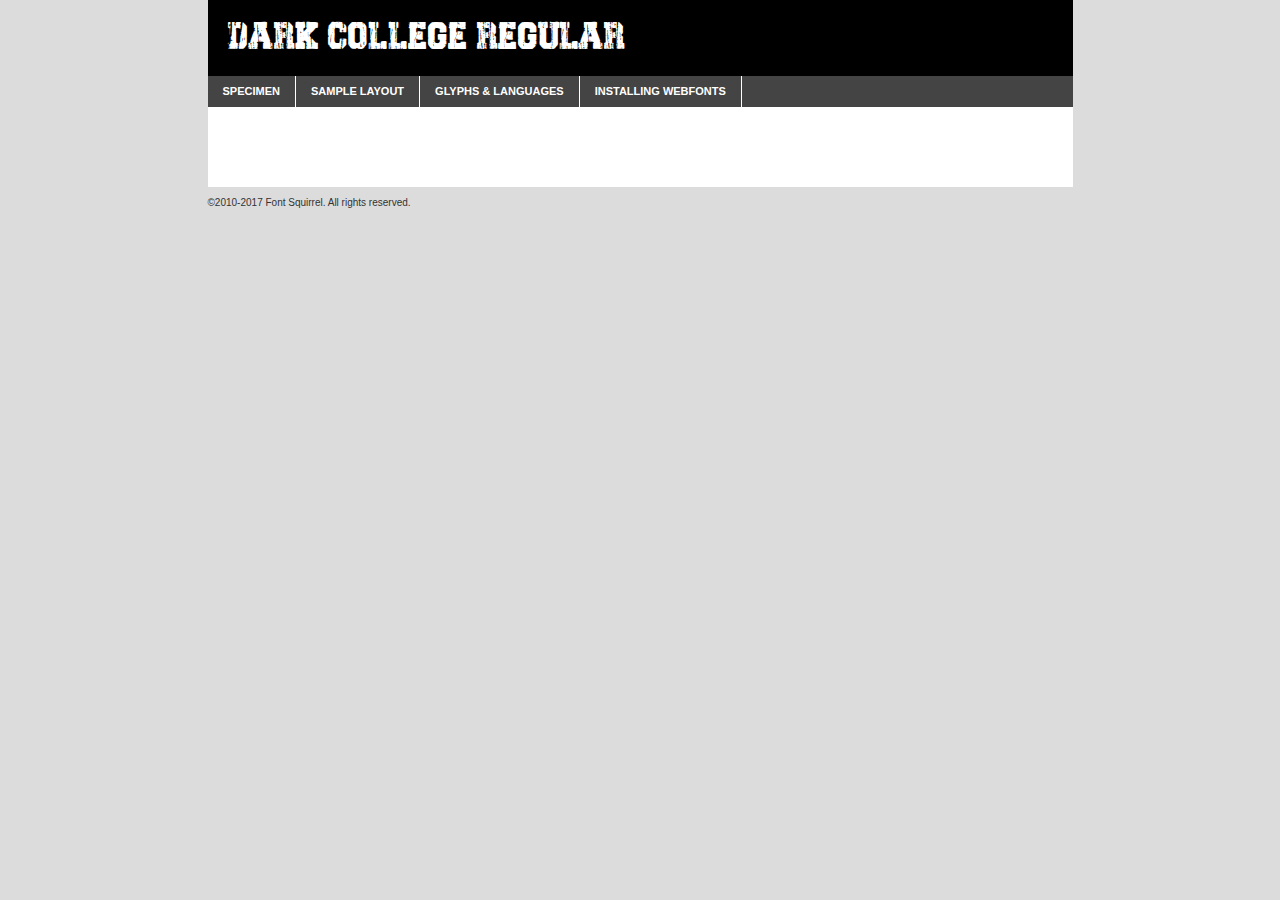
<file: dafonts/dark_college-demo.html>
<!DOCTYPE html PUBLIC "-//W3C//DTD XHTML 1.0 Transitional//EN"
	"http://www.w3.org/TR/xhtml1/DTD/xhtml1-transitional.dtd">

<html xmlns="http://www.w3.org/1999/xhtml" xml:lang="en" lang="en">
<head>
	<meta http-equiv="Content-Type" content="text/html; charset=utf-8" />
	<script src="http://ajax.googleapis.com/ajax/libs/jquery/1.7.2/jquery.min.js" type="text/javascript" charset="utf-8"></script>
	<script type="text/javascript">
	(function($){$.fn.easyTabs=function(option){var param=jQuery.extend({fadeSpeed:"fast",defaultContent:1,activeClass:'active'},option);$(this).each(function(){var thisId="#"+this.id;if(param.defaultContent==''){param.defaultContent=1;}
	if(typeof param.defaultContent=="number")
	{var defaultTab=$(thisId+" .tabs li:eq("+(param.defaultContent-1)+") a").attr('href').substr(1);}else{var defaultTab=param.defaultContent;}
	$(thisId+" .tabs li a").each(function(){var tabToHide=$(this).attr('href').substr(1);$("#"+tabToHide).addClass('easytabs-tab-content');});hideAll();changeContent(defaultTab);function hideAll(){$(thisId+" .easytabs-tab-content").hide();}
	function changeContent(tabId){hideAll();$(thisId+" .tabs li").removeClass(param.activeClass);$(thisId+" .tabs li a[href=#"+tabId+"]").closest('li').addClass(param.activeClass);if(param.fadeSpeed!="none")
	{$(thisId+" #"+tabId).fadeIn(param.fadeSpeed);}else{$(thisId+" #"+tabId).show();}}
	$(thisId+" .tabs li").click(function(){var tabId=$(this).find('a').attr('href').substr(1);changeContent(tabId);return false;});});}})(jQuery);
	</script>
	<link rel="stylesheet" href="specimen_files/specimen_stylesheet.css" type="text/css" charset="utf-8" />
	<link rel="stylesheet" href="stylesheet.css" type="text/css" charset="utf-8" />

	<style type="text/css">
					body{
				font-family: 'dark_collegeregular';
							}
		</style>

	<title>Dark College Regular Specimen</title>
	
	
	<script type="text/javascript" charset="utf-8">
		$(document).ready(function() {
			$('#container').easyTabs({defaultContent:1});
		});
	</script>
</head>

<body>
<div id="container">
	<div id="header">
		Dark College Regular	</div>
	<ul class="tabs">
		<li><a href="#specimen">Specimen</a></li>
		<li><a href="#layout">Sample Layout</a></li>
				<li><a href="#glyphs">Glyphs &amp; Languages</a></li>
		<li><a href="#installing">Installing Webfonts</a></li>
		
	</ul>
	
	<div id="main_content">

		
			<div id="specimen">
		
				<div class="section">
					<div class="grid12 firstcol">
						<div class="huge">AaBb</div>
					</div>
				</div>
		
				<div class="section">
					<div class="glyph_range">A&#x200B;B&#x200b;C&#x200b;D&#x200b;E&#x200b;F&#x200b;G&#x200b;H&#x200b;I&#x200b;J&#x200b;K&#x200b;L&#x200b;M&#x200b;N&#x200b;O&#x200b;P&#x200b;Q&#x200b;R&#x200b;S&#x200b;T&#x200b;U&#x200b;V&#x200b;W&#x200b;X&#x200b;Y&#x200b;Z&#x200b;a&#x200b;b&#x200b;c&#x200b;d&#x200b;e&#x200b;f&#x200b;g&#x200b;h&#x200b;i&#x200b;j&#x200b;k&#x200b;l&#x200b;m&#x200b;n&#x200b;o&#x200b;p&#x200b;q&#x200b;r&#x200b;s&#x200b;t&#x200b;u&#x200b;v&#x200b;w&#x200b;x&#x200b;y&#x200b;z&#x200b;1&#x200b;2&#x200b;3&#x200b;4&#x200b;5&#x200b;6&#x200b;7&#x200b;8&#x200b;9&#x200b;0&#x200b;&amp;&#x200b;.&#x200b;,&#x200b;?&#x200b;!&#x200b;&#64;&#x200b;(&#x200b;)&#x200b;#&#x200b;$&#x200b;%&#x200b;*&#x200b;+&#x200b;-&#x200b;=&#x200b;:&#x200b;;</div>
				</div>
				<div class="section">
					<div class="grid12 firstcol">
						<table class="sample_table">
							<tr><td>10</td><td class="size10">abcdefghijklmnopqrstuvwxyzABCDEFGHIJKLMNOPQRSTUVWXYZ0123456789abcdefghijklmnopqrstuvwxyzABCDEFGHIJKLMNOPQRSTUVWXYZ0123456789abcdefghijklmnopqrstuvwxyzABCDEFGHIJKLMNOPQRSTUVWXYZ</td></tr>
							<tr><td>11</td><td class="size11">abcdefghijklmnopqrstuvwxyzABCDEFGHIJKLMNOPQRSTUVWXYZ0123456789abcdefghijklmnopqrstuvwxyzABCDEFGHIJKLMNOPQRSTUVWXYZ0123456789abcdefghijklmnopqrstuvwxyzABCDEFGHIJKLMNOPQRSTUVWXYZ</td></tr>
							<tr><td>12</td><td class="size12">abcdefghijklmnopqrstuvwxyzABCDEFGHIJKLMNOPQRSTUVWXYZ0123456789abcdefghijklmnopqrstuvwxyzABCDEFGHIJKLMNOPQRSTUVWXYZ0123456789abcdefghijklmnopqrstuvwxyzABCDEFGHIJKLMNOPQRSTUVWXYZ</td></tr>
							<tr><td>13</td><td class="size13">abcdefghijklmnopqrstuvwxyzABCDEFGHIJKLMNOPQRSTUVWXYZ0123456789abcdefghijklmnopqrstuvwxyzABCDEFGHIJKLMNOPQRSTUVWXYZ0123456789abcdefghijklmnopqrstuvwxyzABCDEFGHIJKLMNOPQRSTUVWXYZ</td></tr>
							<tr><td>14</td><td class="size14">abcdefghijklmnopqrstuvwxyzABCDEFGHIJKLMNOPQRSTUVWXYZ0123456789abcdefghijklmnopqrstuvwxyzABCDEFGHIJKLMNOPQRSTUVWXYZ0123456789abcdefghijklmnopqrstuvwxyzABCDEFGHIJKLMNOPQRSTUVWXYZ</td></tr>
							<tr><td>16</td><td class="size16">abcdefghijklmnopqrstuvwxyzABCDEFGHIJKLMNOPQRSTUVWXYZ0123456789abcdefghijklmnopqrstuvwxyzABCDEFGHIJKLMNOPQRSTUVWXYZ</td></tr>
							<tr><td>18</td><td class="size18">abcdefghijklmnopqrstuvwxyzABCDEFGHIJKLMNOPQRSTUVWXYZ0123456789abcdefghijklmnopqrstuvwxyzABCDEFGHIJKLMNOPQRSTUVWXYZ</td></tr>
							<tr><td>20</td><td class="size20">abcdefghijklmnopqrstuvwxyzABCDEFGHIJKLMNOPQRSTUVWXYZ0123456789abcdefghijklmnopqrstuvwxyzABCDEFGHIJKLMNOPQRSTUVWXYZ</td></tr>
							<tr><td>24</td><td class="size24">abcdefghijklmnopqrstuvwxyzABCDEFGHIJKLMNOPQRSTUVWXYZ0123456789abcdefghijklmnopqrstuvwxyzABCDEFGHIJKLMNOPQRSTUVWXYZ</td></tr>
							<tr><td>30</td><td class="size30">abcdefghijklmnopqrstuvwxyzABCDEFGHIJKLMNOPQRSTUVWXYZ0123456789abcdefghijklmnopqrstuvwxyzABCDEFGHIJKLMNOPQRSTUVWXYZ</td></tr>
							<tr><td>36</td><td class="size36">abcdefghijklmnopqrstuvwxyzABCDEFGHIJKLMNOPQRSTUVWXYZ0123456789abcdefghijklmnopqrstuvwxyzABCDEFGHIJKLMNOPQRSTUVWXYZ</td></tr>
							<tr><td>48</td><td class="size48">abcdefghijklmnopqrstuvwxyzABCDEFGHIJKLMNOPQRSTUVWXYZ0123456789abcdefghijklmnopqrstuvwxyzABCDEFGHIJKLMNOPQRSTUVWXYZ</td></tr>
							<tr><td>60</td><td class="size60">abcdefghijklmnopqrstuvwxyzABCDEFGHIJKLMNOPQRSTUVWXYZ0123456789abcdefghijklmnopqrstuvwxyzABCDEFGHIJKLMNOPQRSTUVWXYZ</td></tr>
							<tr><td>72</td><td class="size72">abcdefghijklmnopqrstuvwxyzABCDEFGHIJKLMNOPQRSTUVWXYZ0123456789abcdefghijklmnopqrstuvwxyzABCDEFGHIJKLMNOPQRSTUVWXYZ</td></tr>
							<tr><td>90</td><td class="size90">abcdefghijklmnopqrstuvwxyzABCDEFGHIJKLMNOPQRSTUVWXYZ0123456789abcdefghijklmnopqrstuvwxyzABCDEFGHIJKLMNOPQRSTUVWXYZ</td></tr>
						</table>
				
					</div>
			
				</div>
		
		
		
								<div class="section" id="bodycomparison">


										<div id="xheight">
				<div class="fontbody">&#x25FC;&#x25FC;&#x25FC;&#x25FC;&#x25FC;&#x25FC;&#x25FC;&#x25FC;&#x25FC;&#x25FC;&#x25FC;&#x25FC;&#x25FC;&#x25FC;&#x25FC;&#x25FC;&#x25FC;&#x25FC;&#x25FC;&#x25FC;&#x25FC;&#x25FC;&#x25FC;&#x25FC;&#x25FC;&#x25FC;&#x25FC;&#x25FC;&#x25FC;&#x25FC;&#x25FC;&#x25FC;&#x25FC;&#x25FC;&#x25FC;&#x25FC;&#x25FC;&#x25FC;&#x25FC;&#x25FC;&#x25FC;&#x25FC;&#x25FC;&#x25FC;&#x25FC;&#x25FC;&#x25FC;&#x25FC;&#x25FC;&#x25FC;&#x25FC;&#x25FC;&#x25FC;&#x25FC;&#x25FC;&#x25FC;&#x25FC;&#x25FC;&#x25FC;&#x25FC;&#x25FC;&#x25FC;&#x25FC;&#x25FC;&#x25FC;&#x25FC;&#x25FC;&#x25FC;&#x25FC;&#x25FC;&#x25FC;&#x25FC;&#x25FC;&#x25FC;&#x25FC;&#x25FC;&#x25FC;&#x25FC;&#x25FC;&#x25FC;&#x25FC;&#x25FC;&#x25FC;&#x25FC;&#x25FC;&#x25FC;&#x25FC;&#x25FC;&#x25FC;&#x25FC;&#x25FC;&#x25FC;&#x25FC;&#x25FC;&#x25FC;&#x25FC;&#x25FC;&#x25FC;&#x25FC;body</div><div class="arialbody">body</div><div class="verdanabody">body</div><div class="georgiabody">body</div></div>
										<div class="fontbody" style="z-index:1">
											body<span>Dark College Regular</span>
										</div>
										<div class="arialbody" style="z-index:1">
											body<span>Arial</span>
										</div>
										<div class="verdanabody" style="z-index:1">
											body<span>Verdana</span>
										</div>
										<div class="georgiabody" style="z-index:1">
											body<span>Georgia</span>
										</div>



								</div>
		
		
				<div class="section psample psample_row1" id="">
					
					<div class="grid2 firstcol">
						<p class="size10"><span>10.</span>Aenean lacinia bibendum nulla sed consectetur. Fusce dapibus, tellus ac cursus commodo, tortor mauris condimentum nibh, ut fermentum massa justo sit amet risus. Nullam id dolor id nibh ultricies vehicula ut id elit. Cum sociis natoque penatibus et magnis dis parturient montes, nascetur ridiculus mus. Nulla vitae elit libero, a pharetra augue.</p>
			
					</div>
					<div class="grid3">
						<p class="size11"><span>11.</span>Aenean lacinia bibendum nulla sed consectetur. Fusce dapibus, tellus ac cursus commodo, tortor mauris condimentum nibh, ut fermentum massa justo sit amet risus. Nullam id dolor id nibh ultricies vehicula ut id elit. Cum sociis natoque penatibus et magnis dis parturient montes, nascetur ridiculus mus. Nulla vitae elit libero, a pharetra augue.</p>
			
					</div>
					<div class="grid3">
						<p class="size12"><span>12.</span>Aenean lacinia bibendum nulla sed consectetur. Fusce dapibus, tellus ac cursus commodo, tortor mauris condimentum nibh, ut fermentum massa justo sit amet risus. Nullam id dolor id nibh ultricies vehicula ut id elit. Cum sociis natoque penatibus et magnis dis parturient montes, nascetur ridiculus mus. Nulla vitae elit libero, a pharetra augue.</p>
			
					</div>
					<div class="grid4">
						<p class="size13"><span>13.</span>Aenean lacinia bibendum nulla sed consectetur. Fusce dapibus, tellus ac cursus commodo, tortor mauris condimentum nibh, ut fermentum massa justo sit amet risus. Nullam id dolor id nibh ultricies vehicula ut id elit. Cum sociis natoque penatibus et magnis dis parturient montes, nascetur ridiculus mus. Nulla vitae elit libero, a pharetra augue.</p>
			
					</div>
					<div class="white_blend"></div>
					
				</div>
				<div class="section psample psample_row2" id="">
					<div class="grid3 firstcol">
						<p class="size14"><span>14.</span>Aenean lacinia bibendum nulla sed consectetur. Fusce dapibus, tellus ac cursus commodo, tortor mauris condimentum nibh, ut fermentum massa justo sit amet risus. Nullam id dolor id nibh ultricies vehicula ut id elit. Cum sociis natoque penatibus et magnis dis parturient montes, nascetur ridiculus mus. Nulla vitae elit libero, a pharetra augue.</p>
			
					</div>
					<div class="grid4">
						<p class="size16"><span>16.</span>Aenean lacinia bibendum nulla sed consectetur. Fusce dapibus, tellus ac cursus commodo, tortor mauris condimentum nibh, ut fermentum massa justo sit amet risus. Nullam id dolor id nibh ultricies vehicula ut id elit. Cum sociis natoque penatibus et magnis dis parturient montes, nascetur ridiculus mus. Nulla vitae elit libero, a pharetra augue.</p>
			
					</div>
					<div class="grid5">
						<p class="size18"><span>18.</span>Aenean lacinia bibendum nulla sed consectetur. Fusce dapibus, tellus ac cursus commodo, tortor mauris condimentum nibh, ut fermentum massa justo sit amet risus. Nullam id dolor id nibh ultricies vehicula ut id elit. Cum sociis natoque penatibus et magnis dis parturient montes, nascetur ridiculus mus. Nulla vitae elit libero, a pharetra augue.</p>
			
					</div>

					<div class="white_blend"></div>

				</div>
				
				<div class="section psample psample_row3" id="">
					<div class="grid5 firstcol">
						<p class="size20"><span>20.</span>Aenean lacinia bibendum nulla sed consectetur. Fusce dapibus, tellus ac cursus commodo, tortor mauris condimentum nibh, ut fermentum massa justo sit amet risus. Nullam id dolor id nibh ultricies vehicula ut id elit. Cum sociis natoque penatibus et magnis dis parturient montes, nascetur ridiculus mus. Nulla vitae elit libero, a pharetra augue.</p>
					</div>
					<div class="grid7">
						<p class="size24"><span>24.</span>Aenean lacinia bibendum nulla sed consectetur. Fusce dapibus, tellus ac cursus commodo, tortor mauris condimentum nibh, ut fermentum massa justo sit amet risus. Nullam id dolor id nibh ultricies vehicula ut id elit. Cum sociis natoque penatibus et magnis dis parturient montes, nascetur ridiculus mus. Nulla vitae elit libero, a pharetra augue.</p>
					</div>
					
					<div class="white_blend"></div>
					
				</div>
				
				<div class="section psample psample_row4" id="">
					<div class="grid12 firstcol">
						<p class="size30"><span>30.</span>Aenean lacinia bibendum nulla sed consectetur. Fusce dapibus, tellus ac cursus commodo, tortor mauris condimentum nibh, ut fermentum massa justo sit amet risus. Nullam id dolor id nibh ultricies vehicula ut id elit. Cum sociis natoque penatibus et magnis dis parturient montes, nascetur ridiculus mus. Nulla vitae elit libero, a pharetra augue.</p>
					</div>
					<div class="white_blend"></div>
					
				</div>
				
				
				
				<div class="section psample psample_row1 fullreverse">
					<div class="grid2 firstcol">
						<p class="size10"><span>10.</span>Aenean lacinia bibendum nulla sed consectetur. Fusce dapibus, tellus ac cursus commodo, tortor mauris condimentum nibh, ut fermentum massa justo sit amet risus. Nullam id dolor id nibh ultricies vehicula ut id elit. Cum sociis natoque penatibus et magnis dis parturient montes, nascetur ridiculus mus. Nulla vitae elit libero, a pharetra augue.</p>
			
					</div>
					<div class="grid3">
						<p class="size11"><span>11.</span>Aenean lacinia bibendum nulla sed consectetur. Fusce dapibus, tellus ac cursus commodo, tortor mauris condimentum nibh, ut fermentum massa justo sit amet risus. Nullam id dolor id nibh ultricies vehicula ut id elit. Cum sociis natoque penatibus et magnis dis parturient montes, nascetur ridiculus mus. Nulla vitae elit libero, a pharetra augue.</p>
			
					</div>
					<div class="grid3">
						<p class="size12"><span>12.</span>Aenean lacinia bibendum nulla sed consectetur. Fusce dapibus, tellus ac cursus commodo, tortor mauris condimentum nibh, ut fermentum massa justo sit amet risus. Nullam id dolor id nibh ultricies vehicula ut id elit. Cum sociis natoque penatibus et magnis dis parturient montes, nascetur ridiculus mus. Nulla vitae elit libero, a pharetra augue.</p>
			
					</div>
					<div class="grid4">
						<p class="size13"><span>13.</span>Aenean lacinia bibendum nulla sed consectetur. Fusce dapibus, tellus ac cursus commodo, tortor mauris condimentum nibh, ut fermentum massa justo sit amet risus. Nullam id dolor id nibh ultricies vehicula ut id elit. Cum sociis natoque penatibus et magnis dis parturient montes, nascetur ridiculus mus. Nulla vitae elit libero, a pharetra augue.</p>
			
					</div>
					<div class="black_blend"></div>
					
				</div>
				
				<div class="section psample psample_row2 fullreverse">
					<div class="grid3 firstcol">
						<p class="size14"><span>14.</span>Aenean lacinia bibendum nulla sed consectetur. Fusce dapibus, tellus ac cursus commodo, tortor mauris condimentum nibh, ut fermentum massa justo sit amet risus. Nullam id dolor id nibh ultricies vehicula ut id elit. Cum sociis natoque penatibus et magnis dis parturient montes, nascetur ridiculus mus. Nulla vitae elit libero, a pharetra augue.</p>
			
					</div>
					<div class="grid4">
						<p class="size16"><span>16.</span>Aenean lacinia bibendum nulla sed consectetur. Fusce dapibus, tellus ac cursus commodo, tortor mauris condimentum nibh, ut fermentum massa justo sit amet risus. Nullam id dolor id nibh ultricies vehicula ut id elit. Cum sociis natoque penatibus et magnis dis parturient montes, nascetur ridiculus mus. Nulla vitae elit libero, a pharetra augue.</p>
			
					</div>
					<div class="grid5">
						<p class="size18"><span>18.</span>Aenean lacinia bibendum nulla sed consectetur. Fusce dapibus, tellus ac cursus commodo, tortor mauris condimentum nibh, ut fermentum massa justo sit amet risus. Nullam id dolor id nibh ultricies vehicula ut id elit. Cum sociis natoque penatibus et magnis dis parturient montes, nascetur ridiculus mus. Nulla vitae elit libero, a pharetra augue.</p>
			
					</div>
					<div class="black_blend"></div>

				</div>
				
				<div class="section psample fullreverse psample_row3" id="">
					<div class="grid5 firstcol">
						<p class="size20"><span>20.</span>Aenean lacinia bibendum nulla sed consectetur. Fusce dapibus, tellus ac cursus commodo, tortor mauris condimentum nibh, ut fermentum massa justo sit amet risus. Nullam id dolor id nibh ultricies vehicula ut id elit. Cum sociis natoque penatibus et magnis dis parturient montes, nascetur ridiculus mus. Nulla vitae elit libero, a pharetra augue.</p>
					</div>
					<div class="grid7">
						<p class="size24"><span>24.</span>Aenean lacinia bibendum nulla sed consectetur. Fusce dapibus, tellus ac cursus commodo, tortor mauris condimentum nibh, ut fermentum massa justo sit amet risus. Nullam id dolor id nibh ultricies vehicula ut id elit. Cum sociis natoque penatibus et magnis dis parturient montes, nascetur ridiculus mus. Nulla vitae elit libero, a pharetra augue.</p>
					</div>
					
					<div class="black_blend"></div>
					
				</div>
				
				<div class="section psample fullreverse psample_row4" id="" style="border-bottom: 20px #000 solid;">
					<div class="grid12 firstcol">
						<p class="size30"><span>30.</span>Aenean lacinia bibendum nulla sed consectetur. Fusce dapibus, tellus ac cursus commodo, tortor mauris condimentum nibh, ut fermentum massa justo sit amet risus. Nullam id dolor id nibh ultricies vehicula ut id elit. Cum sociis natoque penatibus et magnis dis parturient montes, nascetur ridiculus mus. Nulla vitae elit libero, a pharetra augue.</p>
					</div>
					<div class="black_blend"></div>
					
				</div>
				
				
				
				
			</div>
			
			<div id="layout">
				
				<div class="section">
					
					<div class="grid12 firstcol">
						<h1>Lorem Ipsum Dolor</h1>
						<h2>Etiam porta sem malesuada magna mollis euismod</h2>
						
						<p class="byline">By <a href="#link">Aenean Lacinia</a></p>
					</div>
				</div>
				<div class="section">
					<div class="grid8 firstcol">
						<p class="large">Donec sed odio dui. Morbi leo risus, porta ac consectetur ac, vestibulum at eros. Fusce dapibus, tellus ac cursus commodo, tortor mauris condimentum nibh, ut fermentum massa justo sit amet risus. </p>

						
						<h3>Pellentesque ornare sem</h3>

						<p>Maecenas sed diam eget risus varius blandit sit amet non magna. Maecenas faucibus mollis interdum. Donec ullamcorper nulla non metus auctor fringilla. Nullam id dolor id nibh ultricies vehicula ut id elit. Nullam id dolor id nibh ultricies vehicula ut id elit. </p>

						<p>Aenean eu leo quam. Pellentesque ornare sem lacinia quam venenatis vestibulum. Lorem ipsum dolor sit amet, consectetur adipiscing elit. Cum sociis natoque penatibus et magnis dis parturient montes, nascetur ridiculus mus. </p>

						<p>Nulla vitae elit libero, a pharetra augue. Praesent commodo cursus magna, vel scelerisque nisl consectetur et. Aenean lacinia bibendum nulla sed consectetur. </p>

						<p>Nullam quis risus eget urna mollis ornare vel eu leo. Nullam quis risus eget urna mollis ornare vel eu leo. Maecenas sed diam eget risus varius blandit sit amet non magna. Donec ullamcorper nulla non metus auctor fringilla. </p>

						<h3>Cras mattis consectetur</h3>

						<p>Aenean eu leo quam. Pellentesque ornare sem lacinia quam venenatis vestibulum. Aenean lacinia bibendum nulla sed consectetur. Integer posuere erat a ante venenatis dapibus posuere velit aliquet. Cras mattis consectetur purus sit amet fermentum. </p>

						<p>Nullam id dolor id nibh ultricies vehicula ut id elit. Nullam quis risus eget urna mollis ornare vel eu leo. Cras mattis consectetur purus sit amet fermentum.</p>
					</div>
					
					<div class="grid4 sidebar">
						
						<div class="box reverse">
							<p class="last">Nullam quis risus eget urna mollis ornare vel eu leo. Donec ullamcorper nulla non metus auctor fringilla. Cras mattis consectetur purus sit amet fermentum. Sed posuere consectetur est at lobortis. Lorem ipsum dolor sit amet, consectetur adipiscing elit. </p>
						</div>
						
						<p class="caption">Maecenas sed diam eget risus varius.</p>

						<p>Vestibulum id ligula porta felis euismod semper. Integer posuere erat a ante venenatis dapibus posuere velit aliquet. Vestibulum id ligula porta felis euismod semper. Sed posuere consectetur est at lobortis. Maecenas sed diam eget risus varius blandit sit amet non magna. Fusce dapibus, tellus ac cursus commodo, tortor mauris condimentum nibh, ut fermentum massa justo sit amet risus. </p>

					

						<p>Duis mollis, est non commodo luctus, nisi erat porttitor ligula, eget lacinia odio sem nec elit. Aenean lacinia bibendum nulla sed consectetur. Vivamus sagittis lacus vel augue laoreet rutrum faucibus dolor auctor. Aenean lacinia bibendum nulla sed consectetur. Nullam quis risus eget urna mollis ornare vel eu leo. </p>

						<p>Praesent commodo cursus magna, vel scelerisque nisl consectetur et. Donec ullamcorper nulla non metus auctor fringilla. Maecenas faucibus mollis interdum. Fusce dapibus, tellus ac cursus commodo, tortor mauris condimentum nibh, ut fermentum massa justo sit amet risus. </p>

					</div>
				</div>
				
			</div>


			



		<div id="glyphs">
			<div class="section">
				<div class="grid12 firstcol">
			
				<h1>Language Support</h1>
				<p>The subset of Dark College Regular in this kit supports the following languages:<br />
			
					Albanian, Basque, Breton, Chamorro, Danish, English, Faroese, Finnish, Frisian, Galician, German, Icelandic, Italian, Malagasy, Norwegian, Portuguese, Spanish, Alsatian, Aragonese, Arapaho, Arrernte, Asturian, Aymara, Bislama, Cebuano, Corsican, Fijian, French_creole, Genoese, Gilbertese, Greenlandic, Haitian_creole, Hiligaynon, Hmong, Hopi, Ibanag, Iloko_ilokano, Indonesian, Interglossa_glosa, Interlingua, Irish_gaelic, Jerriais, Lojban, Lombard, Luxembourgeois, Manx, Mohawk, Norfolk_pitcairnese, Occitan, Oromo, Pangasinan, Papiamento, Piedmontese, Potawatomi, Rhaeto-romance, Romansh, Rotokas, Sami_lule, Sardinian, Scots_gaelic, Seychelles_creole, Shona, Sicilian, Somali, Southern_ndebele, Swahili, Swati_swazi, Tagalog_filipino_pilipino, Tetum, Tok_pisin, Uyghur_latinized, Volapuk, Walloon, Warlpiri, Xhosa, Yapese, Zulu, Latinbasic, Ubasic, Demo				</p>
				<h1>Glyph Chart</h1>
				<p>The subset of Dark College Regular in this kit includes all the glyphs listed below. Unicode entities are included above each glyph to help you insert individual characters into your layout.</p>
				<div id="glyph_chart">
			
																				 <div><p>&amp;#29;</p>&#29;</div>
																				 <div><p>&amp;#13;</p>&#13;</div>
																				 <div><p>&amp;#29;</p>&#29;</div>
																				 <div><p>&amp;#32;</p>&#32;</div>
																				 <div><p>&amp;#33;</p>&#33;</div>
																				 <div><p>&amp;#34;</p>&#34;</div>
																				 <div><p>&amp;#35;</p>&#35;</div>
																				 <div><p>&amp;#36;</p>&#36;</div>
																				 <div><p>&amp;#37;</p>&#37;</div>
																				 <div><p>&amp;#38;</p>&#38;</div>
																				 <div><p>&amp;#39;</p>&#39;</div>
																				 <div><p>&amp;#40;</p>&#40;</div>
																				 <div><p>&amp;#41;</p>&#41;</div>
																				 <div><p>&amp;#42;</p>&#42;</div>
																				 <div><p>&amp;#43;</p>&#43;</div>
																				 <div><p>&amp;#44;</p>&#44;</div>
																				 <div><p>&amp;#45;</p>&#45;</div>
																				 <div><p>&amp;#46;</p>&#46;</div>
																				 <div><p>&amp;#47;</p>&#47;</div>
																				 <div><p>&amp;#48;</p>&#48;</div>
																				 <div><p>&amp;#49;</p>&#49;</div>
																				 <div><p>&amp;#50;</p>&#50;</div>
																				 <div><p>&amp;#51;</p>&#51;</div>
																				 <div><p>&amp;#52;</p>&#52;</div>
																				 <div><p>&amp;#53;</p>&#53;</div>
																				 <div><p>&amp;#54;</p>&#54;</div>
																				 <div><p>&amp;#55;</p>&#55;</div>
																				 <div><p>&amp;#56;</p>&#56;</div>
																				 <div><p>&amp;#57;</p>&#57;</div>
																				 <div><p>&amp;#58;</p>&#58;</div>
																				 <div><p>&amp;#59;</p>&#59;</div>
																				 <div><p>&amp;#60;</p>&#60;</div>
																				 <div><p>&amp;#61;</p>&#61;</div>
																				 <div><p>&amp;#62;</p>&#62;</div>
																				 <div><p>&amp;#63;</p>&#63;</div>
																				 <div><p>&amp;#64;</p>&#64;</div>
																				 <div><p>&amp;#65;</p>&#65;</div>
																				 <div><p>&amp;#66;</p>&#66;</div>
																				 <div><p>&amp;#67;</p>&#67;</div>
																				 <div><p>&amp;#68;</p>&#68;</div>
																				 <div><p>&amp;#69;</p>&#69;</div>
																				 <div><p>&amp;#70;</p>&#70;</div>
																				 <div><p>&amp;#71;</p>&#71;</div>
																				 <div><p>&amp;#72;</p>&#72;</div>
																				 <div><p>&amp;#73;</p>&#73;</div>
																				 <div><p>&amp;#74;</p>&#74;</div>
																				 <div><p>&amp;#75;</p>&#75;</div>
																				 <div><p>&amp;#76;</p>&#76;</div>
																				 <div><p>&amp;#77;</p>&#77;</div>
																				 <div><p>&amp;#78;</p>&#78;</div>
																				 <div><p>&amp;#79;</p>&#79;</div>
																				 <div><p>&amp;#80;</p>&#80;</div>
																				 <div><p>&amp;#81;</p>&#81;</div>
																				 <div><p>&amp;#82;</p>&#82;</div>
																				 <div><p>&amp;#83;</p>&#83;</div>
																				 <div><p>&amp;#84;</p>&#84;</div>
																				 <div><p>&amp;#85;</p>&#85;</div>
																				 <div><p>&amp;#86;</p>&#86;</div>
																				 <div><p>&amp;#87;</p>&#87;</div>
																				 <div><p>&amp;#88;</p>&#88;</div>
																				 <div><p>&amp;#89;</p>&#89;</div>
																				 <div><p>&amp;#90;</p>&#90;</div>
																				 <div><p>&amp;#91;</p>&#91;</div>
																				 <div><p>&amp;#92;</p>&#92;</div>
																				 <div><p>&amp;#93;</p>&#93;</div>
																				 <div><p>&amp;#94;</p>&#94;</div>
																				 <div><p>&amp;#95;</p>&#95;</div>
																				 <div><p>&amp;#96;</p>&#96;</div>
																				 <div><p>&amp;#97;</p>&#97;</div>
																				 <div><p>&amp;#98;</p>&#98;</div>
																				 <div><p>&amp;#99;</p>&#99;</div>
																				 <div><p>&amp;#100;</p>&#100;</div>
																				 <div><p>&amp;#101;</p>&#101;</div>
																				 <div><p>&amp;#102;</p>&#102;</div>
																				 <div><p>&amp;#103;</p>&#103;</div>
																				 <div><p>&amp;#104;</p>&#104;</div>
																				 <div><p>&amp;#105;</p>&#105;</div>
																				 <div><p>&amp;#106;</p>&#106;</div>
																				 <div><p>&amp;#107;</p>&#107;</div>
																				 <div><p>&amp;#108;</p>&#108;</div>
																				 <div><p>&amp;#109;</p>&#109;</div>
																				 <div><p>&amp;#110;</p>&#110;</div>
																				 <div><p>&amp;#111;</p>&#111;</div>
																				 <div><p>&amp;#112;</p>&#112;</div>
																				 <div><p>&amp;#113;</p>&#113;</div>
																				 <div><p>&amp;#114;</p>&#114;</div>
																				 <div><p>&amp;#115;</p>&#115;</div>
																				 <div><p>&amp;#116;</p>&#116;</div>
																				 <div><p>&amp;#117;</p>&#117;</div>
																				 <div><p>&amp;#118;</p>&#118;</div>
																				 <div><p>&amp;#119;</p>&#119;</div>
																				 <div><p>&amp;#120;</p>&#120;</div>
																				 <div><p>&amp;#121;</p>&#121;</div>
																				 <div><p>&amp;#122;</p>&#122;</div>
																				 <div><p>&amp;#123;</p>&#123;</div>
																				 <div><p>&amp;#124;</p>&#124;</div>
																				 <div><p>&amp;#125;</p>&#125;</div>
																				 <div><p>&amp;#126;</p>&#126;</div>
																				 <div><p>&amp;#160;</p>&#160;</div>
																				 <div><p>&amp;#161;</p>&#161;</div>
																				 <div><p>&amp;#162;</p>&#162;</div>
																				 <div><p>&amp;#163;</p>&#163;</div>
																				 <div><p>&amp;#164;</p>&#164;</div>
																				 <div><p>&amp;#165;</p>&#165;</div>
																				 <div><p>&amp;#166;</p>&#166;</div>
																				 <div><p>&amp;#167;</p>&#167;</div>
																				 <div><p>&amp;#168;</p>&#168;</div>
																				 <div><p>&amp;#169;</p>&#169;</div>
																				 <div><p>&amp;#170;</p>&#170;</div>
																				 <div><p>&amp;#171;</p>&#171;</div>
																				 <div><p>&amp;#172;</p>&#172;</div>
																				 <div><p>&amp;#173;</p>&#173;</div>
																				 <div><p>&amp;#174;</p>&#174;</div>
																				 <div><p>&amp;#175;</p>&#175;</div>
																				 <div><p>&amp;#176;</p>&#176;</div>
																				 <div><p>&amp;#177;</p>&#177;</div>
																				 <div><p>&amp;#178;</p>&#178;</div>
																				 <div><p>&amp;#179;</p>&#179;</div>
																				 <div><p>&amp;#180;</p>&#180;</div>
																				 <div><p>&amp;#181;</p>&#181;</div>
																				 <div><p>&amp;#182;</p>&#182;</div>
																				 <div><p>&amp;#183;</p>&#183;</div>
																				 <div><p>&amp;#184;</p>&#184;</div>
																				 <div><p>&amp;#185;</p>&#185;</div>
																				 <div><p>&amp;#186;</p>&#186;</div>
																				 <div><p>&amp;#187;</p>&#187;</div>
																				 <div><p>&amp;#188;</p>&#188;</div>
																				 <div><p>&amp;#189;</p>&#189;</div>
																				 <div><p>&amp;#190;</p>&#190;</div>
																				 <div><p>&amp;#191;</p>&#191;</div>
																				 <div><p>&amp;#192;</p>&#192;</div>
																				 <div><p>&amp;#193;</p>&#193;</div>
																				 <div><p>&amp;#194;</p>&#194;</div>
																				 <div><p>&amp;#195;</p>&#195;</div>
																				 <div><p>&amp;#196;</p>&#196;</div>
																				 <div><p>&amp;#197;</p>&#197;</div>
																				 <div><p>&amp;#198;</p>&#198;</div>
																				 <div><p>&amp;#199;</p>&#199;</div>
																				 <div><p>&amp;#200;</p>&#200;</div>
																				 <div><p>&amp;#201;</p>&#201;</div>
																				 <div><p>&amp;#202;</p>&#202;</div>
																				 <div><p>&amp;#203;</p>&#203;</div>
																				 <div><p>&amp;#204;</p>&#204;</div>
																				 <div><p>&amp;#205;</p>&#205;</div>
																				 <div><p>&amp;#206;</p>&#206;</div>
																				 <div><p>&amp;#207;</p>&#207;</div>
																				 <div><p>&amp;#208;</p>&#208;</div>
																				 <div><p>&amp;#209;</p>&#209;</div>
																				 <div><p>&amp;#210;</p>&#210;</div>
																				 <div><p>&amp;#211;</p>&#211;</div>
																				 <div><p>&amp;#212;</p>&#212;</div>
																				 <div><p>&amp;#213;</p>&#213;</div>
																				 <div><p>&amp;#214;</p>&#214;</div>
																				 <div><p>&amp;#215;</p>&#215;</div>
																				 <div><p>&amp;#216;</p>&#216;</div>
																				 <div><p>&amp;#217;</p>&#217;</div>
																				 <div><p>&amp;#218;</p>&#218;</div>
																				 <div><p>&amp;#219;</p>&#219;</div>
																				 <div><p>&amp;#220;</p>&#220;</div>
																				 <div><p>&amp;#221;</p>&#221;</div>
																				 <div><p>&amp;#222;</p>&#222;</div>
																				 <div><p>&amp;#223;</p>&#223;</div>
																				 <div><p>&amp;#224;</p>&#224;</div>
																				 <div><p>&amp;#225;</p>&#225;</div>
																				 <div><p>&amp;#226;</p>&#226;</div>
																				 <div><p>&amp;#227;</p>&#227;</div>
																				 <div><p>&amp;#228;</p>&#228;</div>
																				 <div><p>&amp;#229;</p>&#229;</div>
																				 <div><p>&amp;#230;</p>&#230;</div>
																				 <div><p>&amp;#231;</p>&#231;</div>
																				 <div><p>&amp;#232;</p>&#232;</div>
																				 <div><p>&amp;#233;</p>&#233;</div>
																				 <div><p>&amp;#234;</p>&#234;</div>
																				 <div><p>&amp;#235;</p>&#235;</div>
																				 <div><p>&amp;#236;</p>&#236;</div>
																				 <div><p>&amp;#237;</p>&#237;</div>
																				 <div><p>&amp;#238;</p>&#238;</div>
																				 <div><p>&amp;#239;</p>&#239;</div>
																				 <div><p>&amp;#240;</p>&#240;</div>
																				 <div><p>&amp;#241;</p>&#241;</div>
																				 <div><p>&amp;#242;</p>&#242;</div>
																				 <div><p>&amp;#243;</p>&#243;</div>
																				 <div><p>&amp;#244;</p>&#244;</div>
																				 <div><p>&amp;#245;</p>&#245;</div>
																				 <div><p>&amp;#246;</p>&#246;</div>
																				 <div><p>&amp;#247;</p>&#247;</div>
																				 <div><p>&amp;#248;</p>&#248;</div>
																				 <div><p>&amp;#249;</p>&#249;</div>
																				 <div><p>&amp;#250;</p>&#250;</div>
																				 <div><p>&amp;#251;</p>&#251;</div>
																				 <div><p>&amp;#252;</p>&#252;</div>
																				 <div><p>&amp;#253;</p>&#253;</div>
																				 <div><p>&amp;#254;</p>&#254;</div>
																				 <div><p>&amp;#255;</p>&#255;</div>
																				 <div><p>&amp;#710;</p>&#710;</div>
																				 <div><p>&amp;#732;</p>&#732;</div>
																				 <div><p>&amp;#8192;</p>&#8192;</div>
																				 <div><p>&amp;#8193;</p>&#8193;</div>
																				 <div><p>&amp;#8194;</p>&#8194;</div>
																				 <div><p>&amp;#8195;</p>&#8195;</div>
																				 <div><p>&amp;#8196;</p>&#8196;</div>
																				 <div><p>&amp;#8197;</p>&#8197;</div>
																				 <div><p>&amp;#8198;</p>&#8198;</div>
																				 <div><p>&amp;#8199;</p>&#8199;</div>
																				 <div><p>&amp;#8200;</p>&#8200;</div>
																				 <div><p>&amp;#8201;</p>&#8201;</div>
																				 <div><p>&amp;#8202;</p>&#8202;</div>
																				 <div><p>&amp;#8208;</p>&#8208;</div>
																				 <div><p>&amp;#8209;</p>&#8209;</div>
																				 <div><p>&amp;#8210;</p>&#8210;</div>
																				 <div><p>&amp;#8211;</p>&#8211;</div>
																				 <div><p>&amp;#8212;</p>&#8212;</div>
																				 <div><p>&amp;#8216;</p>&#8216;</div>
																				 <div><p>&amp;#8217;</p>&#8217;</div>
																				 <div><p>&amp;#8218;</p>&#8218;</div>
																				 <div><p>&amp;#8220;</p>&#8220;</div>
																				 <div><p>&amp;#8221;</p>&#8221;</div>
																				 <div><p>&amp;#8222;</p>&#8222;</div>
																				 <div><p>&amp;#8226;</p>&#8226;</div>
																				 <div><p>&amp;#8230;</p>&#8230;</div>
																				 <div><p>&amp;#8239;</p>&#8239;</div>
																				 <div><p>&amp;#8249;</p>&#8249;</div>
																				 <div><p>&amp;#8250;</p>&#8250;</div>
																				 <div><p>&amp;#8287;</p>&#8287;</div>
																				 <div><p>&amp;#8364;</p>&#8364;</div>
																				 <div><p>&amp;#8482;</p>&#8482;</div>
																				 <div><p>&amp;#9724;</p>&#9724;</div>
																																						</div>	
				</div>
		
		
			</div>
		</div>
		
		
		<div id="specs">
			
		</div>
	
		<div id="installing">
			<div class="section">
				<div class="grid7 firstcol">
					<h1>Installing Webfonts</h1>
					
					<p>Webfonts are supported by all major browser platforms but not all in the same way. There are currently four different font formats that must be included in order to target all browsers. This includes TTF, WOFF, EOT and SVG.</p>
					
					<h2>1. Upload your webfonts</h2>
					<p>You must upload your webfont kit to your website. They should be in or near the same directory as your CSS files.</p>
					
					<h2>2. Include the webfont stylesheet</h2>
					<p>A special CSS @font-face declaration helps the various browsers select the appropriate font it needs without causing you a bunch of headaches. Learn more about this syntax by reading the <a href="https://www.fontspring.com/blog/further-hardening-of-the-bulletproof-syntax">Fontspring blog post</a> about it. The code for it is as follows:</p>


<code>
@font-face{ 
	font-family: 'MyWebFont';
	src: url('WebFont.eot');
	src: url('WebFont.eot?#iefix') format('embedded-opentype'),
	     url('WebFont.woff') format('woff'),
	     url('WebFont.ttf') format('truetype'),
	     url('WebFont.svg#webfont') format('svg');
}
</code>

	<p>We've already gone ahead and generated the code for you. All you have to do is link to the stylesheet in your HTML, like this:</p>
	<code>&lt;link rel=&quot;stylesheet&quot; href=&quot;stylesheet.css&quot; type=&quot;text/css&quot; charset=&quot;utf-8&quot; /&gt;</code>

					<h2>3. Modify your own stylesheet</h2>
					<p>To take advantage of your new fonts, you must tell your stylesheet to use them. Look at the original @font-face declaration above and find the property called "font-family." The name linked there will be what you use to reference the font. Prepend that webfont name to the font stack in the "font-family" property, inside the selector you want to change. For example:</p>
<code>p { font-family: 'WebFont', Arial, sans-serif; }</code>

<h2>4. Test</h2>
<p>Getting webfonts to work cross-browser <em>can</em> be tricky. Use the information in the sidebar to help you if you find that fonts aren't loading in a particular browser.</p>
				</div>
				
				<div class="grid5 sidebar">
					<div class="box">
						<h2>Troubleshooting<br />Font-Face Problems</h2>
						<p>Having trouble getting your webfonts to load in your new website? Here are some tips to sort out what might be the problem.</p>

						<h3>Fonts not showing in any browser</h3>

						<p>This sounds like you need to work on the plumbing. You either did not upload the fonts to the correct directory, or you did not link the fonts properly in the CSS. If you've confirmed that all this is correct and you still have a problem, take a look at your .htaccess file and see if requests are getting intercepted.</p>

						<h3>Fonts not loading in iPhone or iPad</h3>

						<p>The most common problem here is that you are serving the fonts from an IIS server. IIS refuses to serve files that have unknown MIME types. If that is the case, you must set the MIME type for SVG to "image/svg+xml" in the server settings. Follow these instructions from Microsoft if you need help.</p>

						<h3>Fonts not loading in Firefox</h3>

						<p>The primary reason for this failure? You are still using a version Firefox older than 3.5. So upgrade already! If that isn't it, then you are very likely serving fonts from a different domain. Firefox requires that all font assets be served from the same domain. Lastly it is possible that you need to add WOFF to your list of MIME types (if you are serving via IIS.)</p>

						<h3>Fonts not loading in IE</h3>

						<p>Are you looking at Internet Explorer on an actual Windows machine or are you cheating by using a service like Adobe BrowserLab? Many of these screenshot services do not render @font-face for IE. Best to test it on a real machine.</p>

						<h3>Fonts not loading in IE9</h3>

						<p>IE9, like Firefox, requires that fonts be served from the same domain as the website. Make sure that is the case.</p>
					</div>
				</div>
			</div>
			
		</div>
	
	</div>
	<div id="footer">
		<p>&copy;2010-2017 Font Squirrel. All rights reserved.</p>
	</div>
</div>
</body>
</html>
</file>
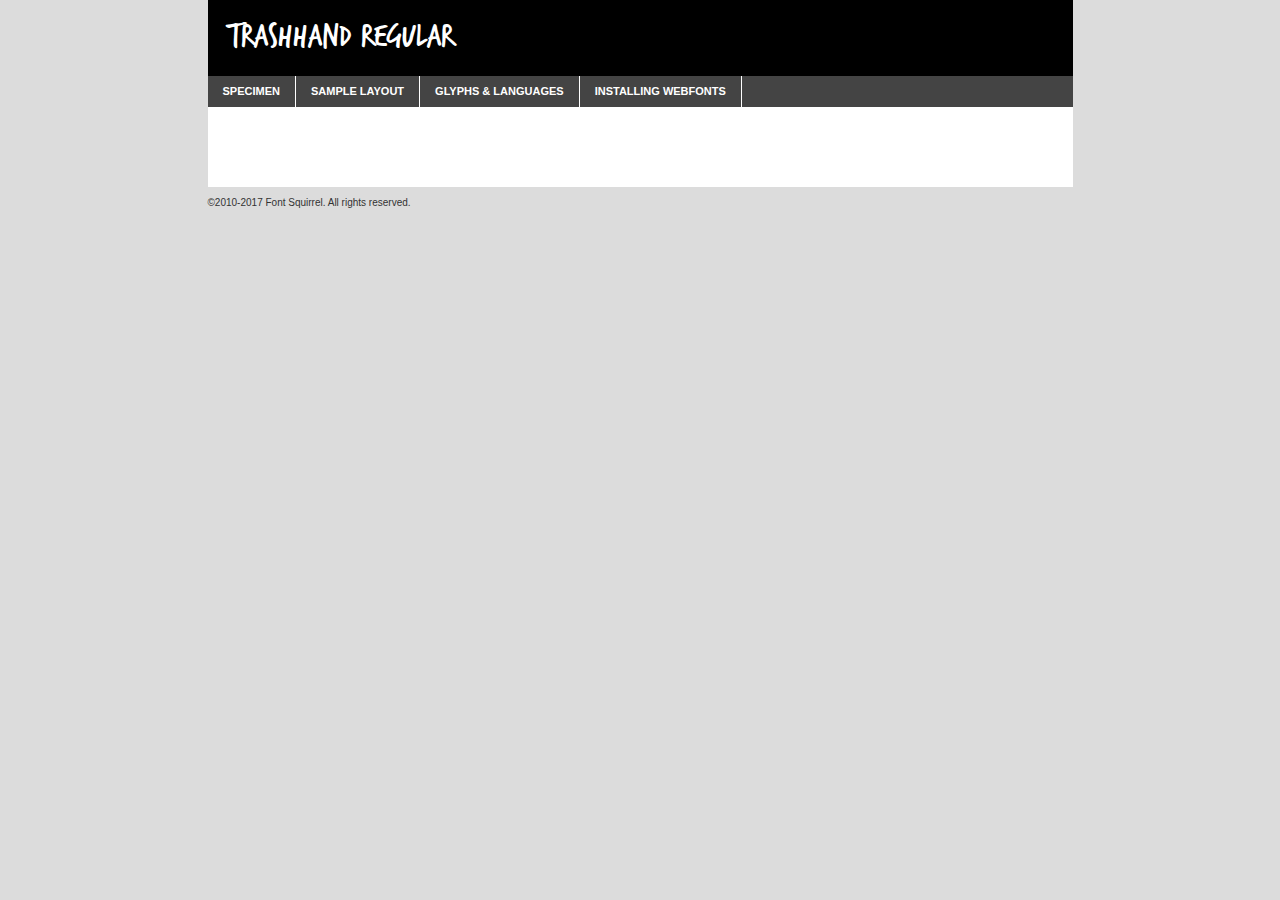
<file: dafonts/trashhand-demo.html>
<!DOCTYPE html PUBLIC "-//W3C//DTD XHTML 1.0 Transitional//EN"
	"http://www.w3.org/TR/xhtml1/DTD/xhtml1-transitional.dtd">

<html xmlns="http://www.w3.org/1999/xhtml" xml:lang="en" lang="en">
<head>
	<meta http-equiv="Content-Type" content="text/html; charset=utf-8" />
	<script src="http://ajax.googleapis.com/ajax/libs/jquery/1.7.2/jquery.min.js" type="text/javascript" charset="utf-8"></script>
	<script type="text/javascript">
	(function($){$.fn.easyTabs=function(option){var param=jQuery.extend({fadeSpeed:"fast",defaultContent:1,activeClass:'active'},option);$(this).each(function(){var thisId="#"+this.id;if(param.defaultContent==''){param.defaultContent=1;}
	if(typeof param.defaultContent=="number")
	{var defaultTab=$(thisId+" .tabs li:eq("+(param.defaultContent-1)+") a").attr('href').substr(1);}else{var defaultTab=param.defaultContent;}
	$(thisId+" .tabs li a").each(function(){var tabToHide=$(this).attr('href').substr(1);$("#"+tabToHide).addClass('easytabs-tab-content');});hideAll();changeContent(defaultTab);function hideAll(){$(thisId+" .easytabs-tab-content").hide();}
	function changeContent(tabId){hideAll();$(thisId+" .tabs li").removeClass(param.activeClass);$(thisId+" .tabs li a[href=#"+tabId+"]").closest('li').addClass(param.activeClass);if(param.fadeSpeed!="none")
	{$(thisId+" #"+tabId).fadeIn(param.fadeSpeed);}else{$(thisId+" #"+tabId).show();}}
	$(thisId+" .tabs li").click(function(){var tabId=$(this).find('a').attr('href').substr(1);changeContent(tabId);return false;});});}})(jQuery);
	</script>
	<link rel="stylesheet" href="specimen_files/specimen_stylesheet.css" type="text/css" charset="utf-8" />
	<link rel="stylesheet" href="stylesheet.css" type="text/css" charset="utf-8" />

	<style type="text/css">
					body{
				font-family: 'trashhandregular';
							}
		</style>

	<title>TrashHand Regular Specimen</title>
	
	
	<script type="text/javascript" charset="utf-8">
		$(document).ready(function() {
			$('#container').easyTabs({defaultContent:1});
		});
	</script>
</head>

<body>
<div id="container">
	<div id="header">
		TrashHand Regular	</div>
	<ul class="tabs">
		<li><a href="#specimen">Specimen</a></li>
		<li><a href="#layout">Sample Layout</a></li>
				<li><a href="#glyphs">Glyphs &amp; Languages</a></li>
		<li><a href="#installing">Installing Webfonts</a></li>
		
	</ul>
	
	<div id="main_content">

		
			<div id="specimen">
		
				<div class="section">
					<div class="grid12 firstcol">
						<div class="huge">AaBb</div>
					</div>
				</div>
		
				<div class="section">
					<div class="glyph_range">A&#x200B;B&#x200b;C&#x200b;D&#x200b;E&#x200b;F&#x200b;G&#x200b;H&#x200b;I&#x200b;J&#x200b;K&#x200b;L&#x200b;M&#x200b;N&#x200b;O&#x200b;P&#x200b;Q&#x200b;R&#x200b;S&#x200b;T&#x200b;U&#x200b;V&#x200b;W&#x200b;X&#x200b;Y&#x200b;Z&#x200b;a&#x200b;b&#x200b;c&#x200b;d&#x200b;e&#x200b;f&#x200b;g&#x200b;h&#x200b;i&#x200b;j&#x200b;k&#x200b;l&#x200b;m&#x200b;n&#x200b;o&#x200b;p&#x200b;q&#x200b;r&#x200b;s&#x200b;t&#x200b;u&#x200b;v&#x200b;w&#x200b;x&#x200b;y&#x200b;z&#x200b;1&#x200b;2&#x200b;3&#x200b;4&#x200b;5&#x200b;6&#x200b;7&#x200b;8&#x200b;9&#x200b;0&#x200b;&amp;&#x200b;.&#x200b;,&#x200b;?&#x200b;!&#x200b;&#64;&#x200b;(&#x200b;)&#x200b;#&#x200b;$&#x200b;%&#x200b;*&#x200b;+&#x200b;-&#x200b;=&#x200b;:&#x200b;;</div>
				</div>
				<div class="section">
					<div class="grid12 firstcol">
						<table class="sample_table">
							<tr><td>10</td><td class="size10">abcdefghijklmnopqrstuvwxyzABCDEFGHIJKLMNOPQRSTUVWXYZ0123456789abcdefghijklmnopqrstuvwxyzABCDEFGHIJKLMNOPQRSTUVWXYZ0123456789abcdefghijklmnopqrstuvwxyzABCDEFGHIJKLMNOPQRSTUVWXYZ</td></tr>
							<tr><td>11</td><td class="size11">abcdefghijklmnopqrstuvwxyzABCDEFGHIJKLMNOPQRSTUVWXYZ0123456789abcdefghijklmnopqrstuvwxyzABCDEFGHIJKLMNOPQRSTUVWXYZ0123456789abcdefghijklmnopqrstuvwxyzABCDEFGHIJKLMNOPQRSTUVWXYZ</td></tr>
							<tr><td>12</td><td class="size12">abcdefghijklmnopqrstuvwxyzABCDEFGHIJKLMNOPQRSTUVWXYZ0123456789abcdefghijklmnopqrstuvwxyzABCDEFGHIJKLMNOPQRSTUVWXYZ0123456789abcdefghijklmnopqrstuvwxyzABCDEFGHIJKLMNOPQRSTUVWXYZ</td></tr>
							<tr><td>13</td><td class="size13">abcdefghijklmnopqrstuvwxyzABCDEFGHIJKLMNOPQRSTUVWXYZ0123456789abcdefghijklmnopqrstuvwxyzABCDEFGHIJKLMNOPQRSTUVWXYZ0123456789abcdefghijklmnopqrstuvwxyzABCDEFGHIJKLMNOPQRSTUVWXYZ</td></tr>
							<tr><td>14</td><td class="size14">abcdefghijklmnopqrstuvwxyzABCDEFGHIJKLMNOPQRSTUVWXYZ0123456789abcdefghijklmnopqrstuvwxyzABCDEFGHIJKLMNOPQRSTUVWXYZ0123456789abcdefghijklmnopqrstuvwxyzABCDEFGHIJKLMNOPQRSTUVWXYZ</td></tr>
							<tr><td>16</td><td class="size16">abcdefghijklmnopqrstuvwxyzABCDEFGHIJKLMNOPQRSTUVWXYZ0123456789abcdefghijklmnopqrstuvwxyzABCDEFGHIJKLMNOPQRSTUVWXYZ</td></tr>
							<tr><td>18</td><td class="size18">abcdefghijklmnopqrstuvwxyzABCDEFGHIJKLMNOPQRSTUVWXYZ0123456789abcdefghijklmnopqrstuvwxyzABCDEFGHIJKLMNOPQRSTUVWXYZ</td></tr>
							<tr><td>20</td><td class="size20">abcdefghijklmnopqrstuvwxyzABCDEFGHIJKLMNOPQRSTUVWXYZ0123456789abcdefghijklmnopqrstuvwxyzABCDEFGHIJKLMNOPQRSTUVWXYZ</td></tr>
							<tr><td>24</td><td class="size24">abcdefghijklmnopqrstuvwxyzABCDEFGHIJKLMNOPQRSTUVWXYZ0123456789abcdefghijklmnopqrstuvwxyzABCDEFGHIJKLMNOPQRSTUVWXYZ</td></tr>
							<tr><td>30</td><td class="size30">abcdefghijklmnopqrstuvwxyzABCDEFGHIJKLMNOPQRSTUVWXYZ0123456789abcdefghijklmnopqrstuvwxyzABCDEFGHIJKLMNOPQRSTUVWXYZ</td></tr>
							<tr><td>36</td><td class="size36">abcdefghijklmnopqrstuvwxyzABCDEFGHIJKLMNOPQRSTUVWXYZ0123456789abcdefghijklmnopqrstuvwxyzABCDEFGHIJKLMNOPQRSTUVWXYZ</td></tr>
							<tr><td>48</td><td class="size48">abcdefghijklmnopqrstuvwxyzABCDEFGHIJKLMNOPQRSTUVWXYZ0123456789abcdefghijklmnopqrstuvwxyzABCDEFGHIJKLMNOPQRSTUVWXYZ</td></tr>
							<tr><td>60</td><td class="size60">abcdefghijklmnopqrstuvwxyzABCDEFGHIJKLMNOPQRSTUVWXYZ0123456789abcdefghijklmnopqrstuvwxyzABCDEFGHIJKLMNOPQRSTUVWXYZ</td></tr>
							<tr><td>72</td><td class="size72">abcdefghijklmnopqrstuvwxyzABCDEFGHIJKLMNOPQRSTUVWXYZ0123456789abcdefghijklmnopqrstuvwxyzABCDEFGHIJKLMNOPQRSTUVWXYZ</td></tr>
							<tr><td>90</td><td class="size90">abcdefghijklmnopqrstuvwxyzABCDEFGHIJKLMNOPQRSTUVWXYZ0123456789abcdefghijklmnopqrstuvwxyzABCDEFGHIJKLMNOPQRSTUVWXYZ</td></tr>
						</table>
				
					</div>
			
				</div>
		
		
		
								<div class="section" id="bodycomparison">


										<div id="xheight">
				<div class="fontbody">&#x25FC;&#x25FC;&#x25FC;&#x25FC;&#x25FC;&#x25FC;&#x25FC;&#x25FC;&#x25FC;&#x25FC;&#x25FC;&#x25FC;&#x25FC;&#x25FC;&#x25FC;&#x25FC;&#x25FC;&#x25FC;&#x25FC;&#x25FC;&#x25FC;&#x25FC;&#x25FC;&#x25FC;&#x25FC;&#x25FC;&#x25FC;&#x25FC;&#x25FC;&#x25FC;&#x25FC;&#x25FC;&#x25FC;&#x25FC;&#x25FC;&#x25FC;&#x25FC;&#x25FC;&#x25FC;&#x25FC;&#x25FC;&#x25FC;&#x25FC;&#x25FC;&#x25FC;&#x25FC;&#x25FC;&#x25FC;&#x25FC;&#x25FC;&#x25FC;&#x25FC;&#x25FC;&#x25FC;&#x25FC;&#x25FC;&#x25FC;&#x25FC;&#x25FC;&#x25FC;&#x25FC;&#x25FC;&#x25FC;&#x25FC;&#x25FC;&#x25FC;&#x25FC;&#x25FC;&#x25FC;&#x25FC;&#x25FC;&#x25FC;&#x25FC;&#x25FC;&#x25FC;&#x25FC;&#x25FC;&#x25FC;&#x25FC;&#x25FC;&#x25FC;&#x25FC;&#x25FC;&#x25FC;&#x25FC;&#x25FC;&#x25FC;&#x25FC;&#x25FC;&#x25FC;&#x25FC;&#x25FC;&#x25FC;&#x25FC;&#x25FC;&#x25FC;&#x25FC;&#x25FC;&#x25FC;body</div><div class="arialbody">body</div><div class="verdanabody">body</div><div class="georgiabody">body</div></div>
										<div class="fontbody" style="z-index:1">
											body<span>TrashHand Regular</span>
										</div>
										<div class="arialbody" style="z-index:1">
											body<span>Arial</span>
										</div>
										<div class="verdanabody" style="z-index:1">
											body<span>Verdana</span>
										</div>
										<div class="georgiabody" style="z-index:1">
											body<span>Georgia</span>
										</div>



								</div>
		
		
				<div class="section psample psample_row1" id="">
					
					<div class="grid2 firstcol">
						<p class="size10"><span>10.</span>Aenean lacinia bibendum nulla sed consectetur. Fusce dapibus, tellus ac cursus commodo, tortor mauris condimentum nibh, ut fermentum massa justo sit amet risus. Nullam id dolor id nibh ultricies vehicula ut id elit. Cum sociis natoque penatibus et magnis dis parturient montes, nascetur ridiculus mus. Nulla vitae elit libero, a pharetra augue.</p>
			
					</div>
					<div class="grid3">
						<p class="size11"><span>11.</span>Aenean lacinia bibendum nulla sed consectetur. Fusce dapibus, tellus ac cursus commodo, tortor mauris condimentum nibh, ut fermentum massa justo sit amet risus. Nullam id dolor id nibh ultricies vehicula ut id elit. Cum sociis natoque penatibus et magnis dis parturient montes, nascetur ridiculus mus. Nulla vitae elit libero, a pharetra augue.</p>
			
					</div>
					<div class="grid3">
						<p class="size12"><span>12.</span>Aenean lacinia bibendum nulla sed consectetur. Fusce dapibus, tellus ac cursus commodo, tortor mauris condimentum nibh, ut fermentum massa justo sit amet risus. Nullam id dolor id nibh ultricies vehicula ut id elit. Cum sociis natoque penatibus et magnis dis parturient montes, nascetur ridiculus mus. Nulla vitae elit libero, a pharetra augue.</p>
			
					</div>
					<div class="grid4">
						<p class="size13"><span>13.</span>Aenean lacinia bibendum nulla sed consectetur. Fusce dapibus, tellus ac cursus commodo, tortor mauris condimentum nibh, ut fermentum massa justo sit amet risus. Nullam id dolor id nibh ultricies vehicula ut id elit. Cum sociis natoque penatibus et magnis dis parturient montes, nascetur ridiculus mus. Nulla vitae elit libero, a pharetra augue.</p>
			
					</div>
					<div class="white_blend"></div>
					
				</div>
				<div class="section psample psample_row2" id="">
					<div class="grid3 firstcol">
						<p class="size14"><span>14.</span>Aenean lacinia bibendum nulla sed consectetur. Fusce dapibus, tellus ac cursus commodo, tortor mauris condimentum nibh, ut fermentum massa justo sit amet risus. Nullam id dolor id nibh ultricies vehicula ut id elit. Cum sociis natoque penatibus et magnis dis parturient montes, nascetur ridiculus mus. Nulla vitae elit libero, a pharetra augue.</p>
			
					</div>
					<div class="grid4">
						<p class="size16"><span>16.</span>Aenean lacinia bibendum nulla sed consectetur. Fusce dapibus, tellus ac cursus commodo, tortor mauris condimentum nibh, ut fermentum massa justo sit amet risus. Nullam id dolor id nibh ultricies vehicula ut id elit. Cum sociis natoque penatibus et magnis dis parturient montes, nascetur ridiculus mus. Nulla vitae elit libero, a pharetra augue.</p>
			
					</div>
					<div class="grid5">
						<p class="size18"><span>18.</span>Aenean lacinia bibendum nulla sed consectetur. Fusce dapibus, tellus ac cursus commodo, tortor mauris condimentum nibh, ut fermentum massa justo sit amet risus. Nullam id dolor id nibh ultricies vehicula ut id elit. Cum sociis natoque penatibus et magnis dis parturient montes, nascetur ridiculus mus. Nulla vitae elit libero, a pharetra augue.</p>
			
					</div>

					<div class="white_blend"></div>

				</div>
				
				<div class="section psample psample_row3" id="">
					<div class="grid5 firstcol">
						<p class="size20"><span>20.</span>Aenean lacinia bibendum nulla sed consectetur. Fusce dapibus, tellus ac cursus commodo, tortor mauris condimentum nibh, ut fermentum massa justo sit amet risus. Nullam id dolor id nibh ultricies vehicula ut id elit. Cum sociis natoque penatibus et magnis dis parturient montes, nascetur ridiculus mus. Nulla vitae elit libero, a pharetra augue.</p>
					</div>
					<div class="grid7">
						<p class="size24"><span>24.</span>Aenean lacinia bibendum nulla sed consectetur. Fusce dapibus, tellus ac cursus commodo, tortor mauris condimentum nibh, ut fermentum massa justo sit amet risus. Nullam id dolor id nibh ultricies vehicula ut id elit. Cum sociis natoque penatibus et magnis dis parturient montes, nascetur ridiculus mus. Nulla vitae elit libero, a pharetra augue.</p>
					</div>
					
					<div class="white_blend"></div>
					
				</div>
				
				<div class="section psample psample_row4" id="">
					<div class="grid12 firstcol">
						<p class="size30"><span>30.</span>Aenean lacinia bibendum nulla sed consectetur. Fusce dapibus, tellus ac cursus commodo, tortor mauris condimentum nibh, ut fermentum massa justo sit amet risus. Nullam id dolor id nibh ultricies vehicula ut id elit. Cum sociis natoque penatibus et magnis dis parturient montes, nascetur ridiculus mus. Nulla vitae elit libero, a pharetra augue.</p>
					</div>
					<div class="white_blend"></div>
					
				</div>
				
				
				
				<div class="section psample psample_row1 fullreverse">
					<div class="grid2 firstcol">
						<p class="size10"><span>10.</span>Aenean lacinia bibendum nulla sed consectetur. Fusce dapibus, tellus ac cursus commodo, tortor mauris condimentum nibh, ut fermentum massa justo sit amet risus. Nullam id dolor id nibh ultricies vehicula ut id elit. Cum sociis natoque penatibus et magnis dis parturient montes, nascetur ridiculus mus. Nulla vitae elit libero, a pharetra augue.</p>
			
					</div>
					<div class="grid3">
						<p class="size11"><span>11.</span>Aenean lacinia bibendum nulla sed consectetur. Fusce dapibus, tellus ac cursus commodo, tortor mauris condimentum nibh, ut fermentum massa justo sit amet risus. Nullam id dolor id nibh ultricies vehicula ut id elit. Cum sociis natoque penatibus et magnis dis parturient montes, nascetur ridiculus mus. Nulla vitae elit libero, a pharetra augue.</p>
			
					</div>
					<div class="grid3">
						<p class="size12"><span>12.</span>Aenean lacinia bibendum nulla sed consectetur. Fusce dapibus, tellus ac cursus commodo, tortor mauris condimentum nibh, ut fermentum massa justo sit amet risus. Nullam id dolor id nibh ultricies vehicula ut id elit. Cum sociis natoque penatibus et magnis dis parturient montes, nascetur ridiculus mus. Nulla vitae elit libero, a pharetra augue.</p>
			
					</div>
					<div class="grid4">
						<p class="size13"><span>13.</span>Aenean lacinia bibendum nulla sed consectetur. Fusce dapibus, tellus ac cursus commodo, tortor mauris condimentum nibh, ut fermentum massa justo sit amet risus. Nullam id dolor id nibh ultricies vehicula ut id elit. Cum sociis natoque penatibus et magnis dis parturient montes, nascetur ridiculus mus. Nulla vitae elit libero, a pharetra augue.</p>
			
					</div>
					<div class="black_blend"></div>
					
				</div>
				
				<div class="section psample psample_row2 fullreverse">
					<div class="grid3 firstcol">
						<p class="size14"><span>14.</span>Aenean lacinia bibendum nulla sed consectetur. Fusce dapibus, tellus ac cursus commodo, tortor mauris condimentum nibh, ut fermentum massa justo sit amet risus. Nullam id dolor id nibh ultricies vehicula ut id elit. Cum sociis natoque penatibus et magnis dis parturient montes, nascetur ridiculus mus. Nulla vitae elit libero, a pharetra augue.</p>
			
					</div>
					<div class="grid4">
						<p class="size16"><span>16.</span>Aenean lacinia bibendum nulla sed consectetur. Fusce dapibus, tellus ac cursus commodo, tortor mauris condimentum nibh, ut fermentum massa justo sit amet risus. Nullam id dolor id nibh ultricies vehicula ut id elit. Cum sociis natoque penatibus et magnis dis parturient montes, nascetur ridiculus mus. Nulla vitae elit libero, a pharetra augue.</p>
			
					</div>
					<div class="grid5">
						<p class="size18"><span>18.</span>Aenean lacinia bibendum nulla sed consectetur. Fusce dapibus, tellus ac cursus commodo, tortor mauris condimentum nibh, ut fermentum massa justo sit amet risus. Nullam id dolor id nibh ultricies vehicula ut id elit. Cum sociis natoque penatibus et magnis dis parturient montes, nascetur ridiculus mus. Nulla vitae elit libero, a pharetra augue.</p>
			
					</div>
					<div class="black_blend"></div>

				</div>
				
				<div class="section psample fullreverse psample_row3" id="">
					<div class="grid5 firstcol">
						<p class="size20"><span>20.</span>Aenean lacinia bibendum nulla sed consectetur. Fusce dapibus, tellus ac cursus commodo, tortor mauris condimentum nibh, ut fermentum massa justo sit amet risus. Nullam id dolor id nibh ultricies vehicula ut id elit. Cum sociis natoque penatibus et magnis dis parturient montes, nascetur ridiculus mus. Nulla vitae elit libero, a pharetra augue.</p>
					</div>
					<div class="grid7">
						<p class="size24"><span>24.</span>Aenean lacinia bibendum nulla sed consectetur. Fusce dapibus, tellus ac cursus commodo, tortor mauris condimentum nibh, ut fermentum massa justo sit amet risus. Nullam id dolor id nibh ultricies vehicula ut id elit. Cum sociis natoque penatibus et magnis dis parturient montes, nascetur ridiculus mus. Nulla vitae elit libero, a pharetra augue.</p>
					</div>
					
					<div class="black_blend"></div>
					
				</div>
				
				<div class="section psample fullreverse psample_row4" id="" style="border-bottom: 20px #000 solid;">
					<div class="grid12 firstcol">
						<p class="size30"><span>30.</span>Aenean lacinia bibendum nulla sed consectetur. Fusce dapibus, tellus ac cursus commodo, tortor mauris condimentum nibh, ut fermentum massa justo sit amet risus. Nullam id dolor id nibh ultricies vehicula ut id elit. Cum sociis natoque penatibus et magnis dis parturient montes, nascetur ridiculus mus. Nulla vitae elit libero, a pharetra augue.</p>
					</div>
					<div class="black_blend"></div>
					
				</div>
				
				
				
				
			</div>
			
			<div id="layout">
				
				<div class="section">
					
					<div class="grid12 firstcol">
						<h1>Lorem Ipsum Dolor</h1>
						<h2>Etiam porta sem malesuada magna mollis euismod</h2>
						
						<p class="byline">By <a href="#link">Aenean Lacinia</a></p>
					</div>
				</div>
				<div class="section">
					<div class="grid8 firstcol">
						<p class="large">Donec sed odio dui. Morbi leo risus, porta ac consectetur ac, vestibulum at eros. Fusce dapibus, tellus ac cursus commodo, tortor mauris condimentum nibh, ut fermentum massa justo sit amet risus. </p>

						
						<h3>Pellentesque ornare sem</h3>

						<p>Maecenas sed diam eget risus varius blandit sit amet non magna. Maecenas faucibus mollis interdum. Donec ullamcorper nulla non metus auctor fringilla. Nullam id dolor id nibh ultricies vehicula ut id elit. Nullam id dolor id nibh ultricies vehicula ut id elit. </p>

						<p>Aenean eu leo quam. Pellentesque ornare sem lacinia quam venenatis vestibulum. Lorem ipsum dolor sit amet, consectetur adipiscing elit. Cum sociis natoque penatibus et magnis dis parturient montes, nascetur ridiculus mus. </p>

						<p>Nulla vitae elit libero, a pharetra augue. Praesent commodo cursus magna, vel scelerisque nisl consectetur et. Aenean lacinia bibendum nulla sed consectetur. </p>

						<p>Nullam quis risus eget urna mollis ornare vel eu leo. Nullam quis risus eget urna mollis ornare vel eu leo. Maecenas sed diam eget risus varius blandit sit amet non magna. Donec ullamcorper nulla non metus auctor fringilla. </p>

						<h3>Cras mattis consectetur</h3>

						<p>Aenean eu leo quam. Pellentesque ornare sem lacinia quam venenatis vestibulum. Aenean lacinia bibendum nulla sed consectetur. Integer posuere erat a ante venenatis dapibus posuere velit aliquet. Cras mattis consectetur purus sit amet fermentum. </p>

						<p>Nullam id dolor id nibh ultricies vehicula ut id elit. Nullam quis risus eget urna mollis ornare vel eu leo. Cras mattis consectetur purus sit amet fermentum.</p>
					</div>
					
					<div class="grid4 sidebar">
						
						<div class="box reverse">
							<p class="last">Nullam quis risus eget urna mollis ornare vel eu leo. Donec ullamcorper nulla non metus auctor fringilla. Cras mattis consectetur purus sit amet fermentum. Sed posuere consectetur est at lobortis. Lorem ipsum dolor sit amet, consectetur adipiscing elit. </p>
						</div>
						
						<p class="caption">Maecenas sed diam eget risus varius.</p>

						<p>Vestibulum id ligula porta felis euismod semper. Integer posuere erat a ante venenatis dapibus posuere velit aliquet. Vestibulum id ligula porta felis euismod semper. Sed posuere consectetur est at lobortis. Maecenas sed diam eget risus varius blandit sit amet non magna. Fusce dapibus, tellus ac cursus commodo, tortor mauris condimentum nibh, ut fermentum massa justo sit amet risus. </p>

					

						<p>Duis mollis, est non commodo luctus, nisi erat porttitor ligula, eget lacinia odio sem nec elit. Aenean lacinia bibendum nulla sed consectetur. Vivamus sagittis lacus vel augue laoreet rutrum faucibus dolor auctor. Aenean lacinia bibendum nulla sed consectetur. Nullam quis risus eget urna mollis ornare vel eu leo. </p>

						<p>Praesent commodo cursus magna, vel scelerisque nisl consectetur et. Donec ullamcorper nulla non metus auctor fringilla. Maecenas faucibus mollis interdum. Fusce dapibus, tellus ac cursus commodo, tortor mauris condimentum nibh, ut fermentum massa justo sit amet risus. </p>

					</div>
				</div>
				
			</div>


			



		<div id="glyphs">
			<div class="section">
				<div class="grid12 firstcol">
			
				<h1>Language Support</h1>
				<p>The subset of TrashHand Regular in this kit supports the following languages:<br />
			
					Albanian, Basque, Breton, Chamorro, Danish, Dutch, English, Faroese, Finnish, French, Frisian, Galician, German, Icelandic, Italian, Malagasy, Norwegian, Portuguese, Spanish, Alsatian, Aragonese, Arapaho, Arrernte, Asturian, Aymara, Bislama, Cebuano, Corsican, Fijian, French_creole, Genoese, Gilbertese, Greenlandic, Haitian_creole, Hiligaynon, Hmong, Hopi, Ibanag, Iloko_ilokano, Indonesian, Interglossa_glosa, Interlingua, Irish_gaelic, Jerriais, Lojban, Lombard, Luxembourgeois, Manx, Mohawk, Norfolk_pitcairnese, Occitan, Oromo, Pangasinan, Papiamento, Piedmontese, Potawatomi, Rhaeto-romance, Romansh, Rotokas, Sami_lule, Samoan, Sardinian, Scots_gaelic, Seychelles_creole, Shona, Sicilian, Somali, Southern_ndebele, Swahili, Swati_swazi, Tagalog_filipino_pilipino, Tetum, Tok_pisin, Uyghur_latinized, Volapuk, Walloon, Warlpiri, Xhosa, Yapese, Zulu, Latinbasic, Ubasic, Demo				</p>
				<h1>Glyph Chart</h1>
				<p>The subset of TrashHand Regular in this kit includes all the glyphs listed below. Unicode entities are included above each glyph to help you insert individual characters into your layout.</p>
				<div id="glyph_chart">
			
																				 <div><p>&amp;#13;</p>&#13;</div>
																				 <div><p>&amp;#32;</p>&#32;</div>
																				 <div><p>&amp;#33;</p>&#33;</div>
																				 <div><p>&amp;#34;</p>&#34;</div>
																				 <div><p>&amp;#35;</p>&#35;</div>
																				 <div><p>&amp;#36;</p>&#36;</div>
																				 <div><p>&amp;#37;</p>&#37;</div>
																				 <div><p>&amp;#38;</p>&#38;</div>
																				 <div><p>&amp;#39;</p>&#39;</div>
																				 <div><p>&amp;#40;</p>&#40;</div>
																				 <div><p>&amp;#41;</p>&#41;</div>
																				 <div><p>&amp;#42;</p>&#42;</div>
																				 <div><p>&amp;#43;</p>&#43;</div>
																				 <div><p>&amp;#44;</p>&#44;</div>
																				 <div><p>&amp;#45;</p>&#45;</div>
																				 <div><p>&amp;#46;</p>&#46;</div>
																				 <div><p>&amp;#47;</p>&#47;</div>
																				 <div><p>&amp;#48;</p>&#48;</div>
																				 <div><p>&amp;#49;</p>&#49;</div>
																				 <div><p>&amp;#50;</p>&#50;</div>
																				 <div><p>&amp;#51;</p>&#51;</div>
																				 <div><p>&amp;#52;</p>&#52;</div>
																				 <div><p>&amp;#53;</p>&#53;</div>
																				 <div><p>&amp;#54;</p>&#54;</div>
																				 <div><p>&amp;#55;</p>&#55;</div>
																				 <div><p>&amp;#56;</p>&#56;</div>
																				 <div><p>&amp;#57;</p>&#57;</div>
																				 <div><p>&amp;#58;</p>&#58;</div>
																				 <div><p>&amp;#59;</p>&#59;</div>
																				 <div><p>&amp;#60;</p>&#60;</div>
																				 <div><p>&amp;#61;</p>&#61;</div>
																				 <div><p>&amp;#62;</p>&#62;</div>
																				 <div><p>&amp;#63;</p>&#63;</div>
																				 <div><p>&amp;#64;</p>&#64;</div>
																				 <div><p>&amp;#65;</p>&#65;</div>
																				 <div><p>&amp;#66;</p>&#66;</div>
																				 <div><p>&amp;#67;</p>&#67;</div>
																				 <div><p>&amp;#68;</p>&#68;</div>
																				 <div><p>&amp;#69;</p>&#69;</div>
																				 <div><p>&amp;#70;</p>&#70;</div>
																				 <div><p>&amp;#71;</p>&#71;</div>
																				 <div><p>&amp;#72;</p>&#72;</div>
																				 <div><p>&amp;#73;</p>&#73;</div>
																				 <div><p>&amp;#74;</p>&#74;</div>
																				 <div><p>&amp;#75;</p>&#75;</div>
																				 <div><p>&amp;#76;</p>&#76;</div>
																				 <div><p>&amp;#77;</p>&#77;</div>
																				 <div><p>&amp;#78;</p>&#78;</div>
																				 <div><p>&amp;#79;</p>&#79;</div>
																				 <div><p>&amp;#80;</p>&#80;</div>
																				 <div><p>&amp;#81;</p>&#81;</div>
																				 <div><p>&amp;#82;</p>&#82;</div>
																				 <div><p>&amp;#83;</p>&#83;</div>
																				 <div><p>&amp;#84;</p>&#84;</div>
																				 <div><p>&amp;#85;</p>&#85;</div>
																				 <div><p>&amp;#86;</p>&#86;</div>
																				 <div><p>&amp;#87;</p>&#87;</div>
																				 <div><p>&amp;#88;</p>&#88;</div>
																				 <div><p>&amp;#89;</p>&#89;</div>
																				 <div><p>&amp;#90;</p>&#90;</div>
																				 <div><p>&amp;#91;</p>&#91;</div>
																				 <div><p>&amp;#92;</p>&#92;</div>
																				 <div><p>&amp;#93;</p>&#93;</div>
																				 <div><p>&amp;#94;</p>&#94;</div>
																				 <div><p>&amp;#95;</p>&#95;</div>
																				 <div><p>&amp;#96;</p>&#96;</div>
																				 <div><p>&amp;#97;</p>&#97;</div>
																				 <div><p>&amp;#98;</p>&#98;</div>
																				 <div><p>&amp;#99;</p>&#99;</div>
																				 <div><p>&amp;#100;</p>&#100;</div>
																				 <div><p>&amp;#101;</p>&#101;</div>
																				 <div><p>&amp;#102;</p>&#102;</div>
																				 <div><p>&amp;#103;</p>&#103;</div>
																				 <div><p>&amp;#104;</p>&#104;</div>
																				 <div><p>&amp;#105;</p>&#105;</div>
																				 <div><p>&amp;#106;</p>&#106;</div>
																				 <div><p>&amp;#107;</p>&#107;</div>
																				 <div><p>&amp;#108;</p>&#108;</div>
																				 <div><p>&amp;#109;</p>&#109;</div>
																				 <div><p>&amp;#110;</p>&#110;</div>
																				 <div><p>&amp;#111;</p>&#111;</div>
																				 <div><p>&amp;#112;</p>&#112;</div>
																				 <div><p>&amp;#113;</p>&#113;</div>
																				 <div><p>&amp;#114;</p>&#114;</div>
																				 <div><p>&amp;#115;</p>&#115;</div>
																				 <div><p>&amp;#116;</p>&#116;</div>
																				 <div><p>&amp;#117;</p>&#117;</div>
																				 <div><p>&amp;#118;</p>&#118;</div>
																				 <div><p>&amp;#119;</p>&#119;</div>
																				 <div><p>&amp;#120;</p>&#120;</div>
																				 <div><p>&amp;#121;</p>&#121;</div>
																				 <div><p>&amp;#122;</p>&#122;</div>
																				 <div><p>&amp;#123;</p>&#123;</div>
																				 <div><p>&amp;#124;</p>&#124;</div>
																				 <div><p>&amp;#125;</p>&#125;</div>
																				 <div><p>&amp;#126;</p>&#126;</div>
																				 <div><p>&amp;#160;</p>&#160;</div>
																				 <div><p>&amp;#161;</p>&#161;</div>
																				 <div><p>&amp;#162;</p>&#162;</div>
																				 <div><p>&amp;#163;</p>&#163;</div>
																				 <div><p>&amp;#164;</p>&#164;</div>
																				 <div><p>&amp;#165;</p>&#165;</div>
																				 <div><p>&amp;#166;</p>&#166;</div>
																				 <div><p>&amp;#167;</p>&#167;</div>
																				 <div><p>&amp;#168;</p>&#168;</div>
																				 <div><p>&amp;#169;</p>&#169;</div>
																				 <div><p>&amp;#170;</p>&#170;</div>
																				 <div><p>&amp;#171;</p>&#171;</div>
																				 <div><p>&amp;#172;</p>&#172;</div>
																				 <div><p>&amp;#173;</p>&#173;</div>
																				 <div><p>&amp;#174;</p>&#174;</div>
																				 <div><p>&amp;#175;</p>&#175;</div>
																				 <div><p>&amp;#176;</p>&#176;</div>
																				 <div><p>&amp;#177;</p>&#177;</div>
																				 <div><p>&amp;#178;</p>&#178;</div>
																				 <div><p>&amp;#179;</p>&#179;</div>
																				 <div><p>&amp;#180;</p>&#180;</div>
																				 <div><p>&amp;#181;</p>&#181;</div>
																				 <div><p>&amp;#182;</p>&#182;</div>
																				 <div><p>&amp;#183;</p>&#183;</div>
																				 <div><p>&amp;#184;</p>&#184;</div>
																				 <div><p>&amp;#185;</p>&#185;</div>
																				 <div><p>&amp;#186;</p>&#186;</div>
																				 <div><p>&amp;#187;</p>&#187;</div>
																				 <div><p>&amp;#188;</p>&#188;</div>
																				 <div><p>&amp;#189;</p>&#189;</div>
																				 <div><p>&amp;#190;</p>&#190;</div>
																				 <div><p>&amp;#191;</p>&#191;</div>
																				 <div><p>&amp;#192;</p>&#192;</div>
																				 <div><p>&amp;#193;</p>&#193;</div>
																				 <div><p>&amp;#194;</p>&#194;</div>
																				 <div><p>&amp;#195;</p>&#195;</div>
																				 <div><p>&amp;#196;</p>&#196;</div>
																				 <div><p>&amp;#197;</p>&#197;</div>
																				 <div><p>&amp;#198;</p>&#198;</div>
																				 <div><p>&amp;#199;</p>&#199;</div>
																				 <div><p>&amp;#200;</p>&#200;</div>
																				 <div><p>&amp;#201;</p>&#201;</div>
																				 <div><p>&amp;#202;</p>&#202;</div>
																				 <div><p>&amp;#203;</p>&#203;</div>
																				 <div><p>&amp;#204;</p>&#204;</div>
																				 <div><p>&amp;#205;</p>&#205;</div>
																				 <div><p>&amp;#206;</p>&#206;</div>
																				 <div><p>&amp;#207;</p>&#207;</div>
																				 <div><p>&amp;#208;</p>&#208;</div>
																				 <div><p>&amp;#209;</p>&#209;</div>
																				 <div><p>&amp;#210;</p>&#210;</div>
																				 <div><p>&amp;#211;</p>&#211;</div>
																				 <div><p>&amp;#212;</p>&#212;</div>
																				 <div><p>&amp;#213;</p>&#213;</div>
																				 <div><p>&amp;#214;</p>&#214;</div>
																				 <div><p>&amp;#215;</p>&#215;</div>
																				 <div><p>&amp;#216;</p>&#216;</div>
																				 <div><p>&amp;#217;</p>&#217;</div>
																				 <div><p>&amp;#218;</p>&#218;</div>
																				 <div><p>&amp;#219;</p>&#219;</div>
																				 <div><p>&amp;#220;</p>&#220;</div>
																				 <div><p>&amp;#221;</p>&#221;</div>
																				 <div><p>&amp;#222;</p>&#222;</div>
																				 <div><p>&amp;#223;</p>&#223;</div>
																				 <div><p>&amp;#224;</p>&#224;</div>
																				 <div><p>&amp;#225;</p>&#225;</div>
																				 <div><p>&amp;#226;</p>&#226;</div>
																				 <div><p>&amp;#227;</p>&#227;</div>
																				 <div><p>&amp;#228;</p>&#228;</div>
																				 <div><p>&amp;#229;</p>&#229;</div>
																				 <div><p>&amp;#230;</p>&#230;</div>
																				 <div><p>&amp;#231;</p>&#231;</div>
																				 <div><p>&amp;#232;</p>&#232;</div>
																				 <div><p>&amp;#233;</p>&#233;</div>
																				 <div><p>&amp;#234;</p>&#234;</div>
																				 <div><p>&amp;#235;</p>&#235;</div>
																				 <div><p>&amp;#236;</p>&#236;</div>
																				 <div><p>&amp;#237;</p>&#237;</div>
																				 <div><p>&amp;#238;</p>&#238;</div>
																				 <div><p>&amp;#239;</p>&#239;</div>
																				 <div><p>&amp;#240;</p>&#240;</div>
																				 <div><p>&amp;#241;</p>&#241;</div>
																				 <div><p>&amp;#242;</p>&#242;</div>
																				 <div><p>&amp;#243;</p>&#243;</div>
																				 <div><p>&amp;#244;</p>&#244;</div>
																				 <div><p>&amp;#245;</p>&#245;</div>
																				 <div><p>&amp;#246;</p>&#246;</div>
																				 <div><p>&amp;#247;</p>&#247;</div>
																				 <div><p>&amp;#248;</p>&#248;</div>
																				 <div><p>&amp;#249;</p>&#249;</div>
																				 <div><p>&amp;#250;</p>&#250;</div>
																				 <div><p>&amp;#251;</p>&#251;</div>
																				 <div><p>&amp;#252;</p>&#252;</div>
																				 <div><p>&amp;#253;</p>&#253;</div>
																				 <div><p>&amp;#254;</p>&#254;</div>
																				 <div><p>&amp;#255;</p>&#255;</div>
																				 <div><p>&amp;#338;</p>&#338;</div>
																				 <div><p>&amp;#339;</p>&#339;</div>
																				 <div><p>&amp;#376;</p>&#376;</div>
																				 <div><p>&amp;#710;</p>&#710;</div>
																				 <div><p>&amp;#732;</p>&#732;</div>
																				 <div><p>&amp;#8192;</p>&#8192;</div>
																				 <div><p>&amp;#8193;</p>&#8193;</div>
																				 <div><p>&amp;#8194;</p>&#8194;</div>
																				 <div><p>&amp;#8195;</p>&#8195;</div>
																				 <div><p>&amp;#8196;</p>&#8196;</div>
																				 <div><p>&amp;#8197;</p>&#8197;</div>
																				 <div><p>&amp;#8198;</p>&#8198;</div>
																				 <div><p>&amp;#8199;</p>&#8199;</div>
																				 <div><p>&amp;#8200;</p>&#8200;</div>
																				 <div><p>&amp;#8201;</p>&#8201;</div>
																				 <div><p>&amp;#8202;</p>&#8202;</div>
																				 <div><p>&amp;#8208;</p>&#8208;</div>
																				 <div><p>&amp;#8209;</p>&#8209;</div>
																				 <div><p>&amp;#8210;</p>&#8210;</div>
																				 <div><p>&amp;#8211;</p>&#8211;</div>
																				 <div><p>&amp;#8212;</p>&#8212;</div>
																				 <div><p>&amp;#8216;</p>&#8216;</div>
																				 <div><p>&amp;#8217;</p>&#8217;</div>
																				 <div><p>&amp;#8218;</p>&#8218;</div>
																				 <div><p>&amp;#8220;</p>&#8220;</div>
																				 <div><p>&amp;#8221;</p>&#8221;</div>
																				 <div><p>&amp;#8222;</p>&#8222;</div>
																				 <div><p>&amp;#8226;</p>&#8226;</div>
																				 <div><p>&amp;#8230;</p>&#8230;</div>
																				 <div><p>&amp;#8239;</p>&#8239;</div>
																				 <div><p>&amp;#8249;</p>&#8249;</div>
																				 <div><p>&amp;#8250;</p>&#8250;</div>
																				 <div><p>&amp;#8287;</p>&#8287;</div>
																				 <div><p>&amp;#8482;</p>&#8482;</div>
																				 <div><p>&amp;#9724;</p>&#9724;</div>
																																						</div>	
				</div>
		
		
			</div>
		</div>
		
		
		<div id="specs">
			
		</div>
	
		<div id="installing">
			<div class="section">
				<div class="grid7 firstcol">
					<h1>Installing Webfonts</h1>
					
					<p>Webfonts are supported by all major browser platforms but not all in the same way. There are currently four different font formats that must be included in order to target all browsers. This includes TTF, WOFF, EOT and SVG.</p>
					
					<h2>1. Upload your webfonts</h2>
					<p>You must upload your webfont kit to your website. They should be in or near the same directory as your CSS files.</p>
					
					<h2>2. Include the webfont stylesheet</h2>
					<p>A special CSS @font-face declaration helps the various browsers select the appropriate font it needs without causing you a bunch of headaches. Learn more about this syntax by reading the <a href="https://www.fontspring.com/blog/further-hardening-of-the-bulletproof-syntax">Fontspring blog post</a> about it. The code for it is as follows:</p>


<code>
@font-face{ 
	font-family: 'MyWebFont';
	src: url('WebFont.eot');
	src: url('WebFont.eot?#iefix') format('embedded-opentype'),
	     url('WebFont.woff') format('woff'),
	     url('WebFont.ttf') format('truetype'),
	     url('WebFont.svg#webfont') format('svg');
}
</code>

	<p>We've already gone ahead and generated the code for you. All you have to do is link to the stylesheet in your HTML, like this:</p>
	<code>&lt;link rel=&quot;stylesheet&quot; href=&quot;stylesheet.css&quot; type=&quot;text/css&quot; charset=&quot;utf-8&quot; /&gt;</code>

					<h2>3. Modify your own stylesheet</h2>
					<p>To take advantage of your new fonts, you must tell your stylesheet to use them. Look at the original @font-face declaration above and find the property called "font-family." The name linked there will be what you use to reference the font. Prepend that webfont name to the font stack in the "font-family" property, inside the selector you want to change. For example:</p>
<code>p { font-family: 'WebFont', Arial, sans-serif; }</code>

<h2>4. Test</h2>
<p>Getting webfonts to work cross-browser <em>can</em> be tricky. Use the information in the sidebar to help you if you find that fonts aren't loading in a particular browser.</p>
				</div>
				
				<div class="grid5 sidebar">
					<div class="box">
						<h2>Troubleshooting<br />Font-Face Problems</h2>
						<p>Having trouble getting your webfonts to load in your new website? Here are some tips to sort out what might be the problem.</p>

						<h3>Fonts not showing in any browser</h3>

						<p>This sounds like you need to work on the plumbing. You either did not upload the fonts to the correct directory, or you did not link the fonts properly in the CSS. If you've confirmed that all this is correct and you still have a problem, take a look at your .htaccess file and see if requests are getting intercepted.</p>

						<h3>Fonts not loading in iPhone or iPad</h3>

						<p>The most common problem here is that you are serving the fonts from an IIS server. IIS refuses to serve files that have unknown MIME types. If that is the case, you must set the MIME type for SVG to "image/svg+xml" in the server settings. Follow these instructions from Microsoft if you need help.</p>

						<h3>Fonts not loading in Firefox</h3>

						<p>The primary reason for this failure? You are still using a version Firefox older than 3.5. So upgrade already! If that isn't it, then you are very likely serving fonts from a different domain. Firefox requires that all font assets be served from the same domain. Lastly it is possible that you need to add WOFF to your list of MIME types (if you are serving via IIS.)</p>

						<h3>Fonts not loading in IE</h3>

						<p>Are you looking at Internet Explorer on an actual Windows machine or are you cheating by using a service like Adobe BrowserLab? Many of these screenshot services do not render @font-face for IE. Best to test it on a real machine.</p>

						<h3>Fonts not loading in IE9</h3>

						<p>IE9, like Firefox, requires that fonts be served from the same domain as the website. Make sure that is the case.</p>
					</div>
				</div>
			</div>
			
		</div>
	
	</div>
	<div id="footer">
		<p>&copy;2010-2017 Font Squirrel. All rights reserved.</p>
	</div>
</div>
</body>
</html>
</file>
<file: dafonts/stylesheet.css>
/*! Generated by Font Squirrel (https://www.fontsquirrel.com) on February 8, 2021 */



@font-face {
    font-family: 'dark_collegeregular';
    src: url('dark_college-webfont.woff2') format('woff2'),
         url('dark_college-webfont.woff') format('woff');
    font-weight: normal;
    font-style: normal;

}




@font-face {
    font-family: 'trashhandregular';
    src: url('trashhand-webfont.woff2') format('woff2'),
         url('trashhand-webfont.woff') format('woff');
    font-weight: normal;
    font-style: normal;

}
</file>
<file: dafonts/specimen_files/specimen_stylesheet.css>
@import url('grid_12-825-55-15.css');

/*  
	CSS Reset by Eric Meyer - Released under Public Domain
    http://meyerweb.com/eric/tools/css/reset/
*/
html, body, div, span, applet, object, iframe,
h1, h2, h3, h4, h5, h6, p, blockquote, pre,
a, abbr, acronym, address, big, cite, code,
del, dfn, em, font, img, ins, kbd, q, s, samp,
small, strike, strong, sub, sup, tt, var,
b, u, i, center, dl, dt, dd, ol, ul, li,
fieldset, form, label, legend, table, 
caption, tbody, tfoot, thead, tr, th, td 
                  {margin: 0;padding: 0;border: 0;outline: 0;
                  font-size: 100%;vertical-align: baseline;
                  background: transparent;}
body              {line-height: 1;}
ol, ul            {list-style: none;}
blockquote, q     {quotes: none;}
blockquote:before, blockquote:after,
q:before, q:after {content: '';	content: none;}
:focus            {outline: 0;}
ins               {text-decoration: none;}
del               {text-decoration: line-through;}
table             {border-collapse: collapse;border-spacing: 0;}




body {
	color: #000;
	background-color: #dcdcdc;
}

a {
	text-decoration: none;
	color: #1883ba;
}

h1{
	font-size: 32px;
	font-weight: normal;
	font-style: normal;
	margin-bottom: 18px;
}

h2{
	font-size: 18px;
}

#container {
	width: 865px;
	margin: 0px auto;
}


#header {
	padding: 20px;
	font-size: 36px;
	background-color: #000;
	color: #fff;
}

#header span {
	color: #666;
}
#main_content {
	background-color: #fff;
	padding: 60px 20px 20px;
}


#footer p {
	margin: 0;
	padding-top: 10px;
	padding-bottom: 50px;
	color: #333;
	font: 10px Arial, sans-serif;
}

.tabs {
	width: 100%;
	height: 31px;
	background-color: #444;
}
.tabs li {
	float:  left;
	margin: 0;
	overflow: hidden;
	background-color: #444;
}
.tabs li a {
	display: block;
	color: #fff;
	text-decoration: none;
	font: bold 11px/11px 'Arial';
	text-transform: uppercase;
	padding: 10px 15px;
	border-right: 1px solid #fff;
}

.tabs li a:hover {
		background-color: #00b3ff;

}

.tabs li.active a {
	color:  #000;
	background-color: #fff;
}



div.huge {
	
	font-size: 300px;
	line-height: 1em;
	padding: 0;
	letter-spacing: -.02em;
	overflow: hidden;
}
div.glyph_range {
	font-size: 72px;
	line-height: 1.1em;
}

.size10{ font-size: 10px; }
.size11{ font-size: 11px; }
.size12{ font-size: 12px; }
.size13{ font-size: 13px; }
.size14{ font-size: 14px; }
.size16{ font-size: 16px; }
.size18{ font-size: 18px; }
.size20{ font-size: 20px; }
.size24{ font-size: 24px; }
.size30{ font-size: 30px; }
.size36{ font-size: 36px; }
.size48{ font-size: 48px; }
.size60{ font-size: 60px; }
.size72{ font-size: 72px; }
.size90{ font-size: 90px; }


.psample_row1 {	height: 120px;}
.psample_row1 {	height: 120px;}
.psample_row2 {	height: 160px;}
.psample_row3 {	height: 160px;}
.psample_row4 {	height: 160px;}

.psample {
	overflow: hidden;
	position: relative;
}
.psample p {
	line-height: 1.3em;
	display: block;
	overflow: hidden;
	margin: 0;
}

.psample span {
	margin-right: .5em;
}

.white_blend {
	width: 100%;
	height: 61px;
	background-image: url([data-uri]);
	position: absolute;
	bottom: 0;
}
.black_blend {
	width: 100%;
	height: 61px;
	background-image: url([data-uri]);
	position: absolute;
	bottom: 0;
}
.fullreverse {
	background:  #000 !important;
	color:  #fff !important;
	margin-left: -20px;
	padding-left: 20px;
	margin-right: -20px;
	padding-right: 20px;
	padding: 20px;
	margin-bottom:0;
}


.sample_table td {
	padding-top: 3px;
	padding-bottom:5px;
	padding-left: 5px;
	vertical-align: middle;
	line-height: 1.2em;
}

.sample_table td:first-child {
	background-color: #eee;
	text-align: right;
	padding-right: 5px;
	padding-left: 0;
	padding: 5px;
	font: 11px/12px "Courier New", Courier, mono;
}

code {
	white-space: pre;
	background-color: #eee;
	display: block;
	padding: 10px;
	margin-bottom: 18px;
	overflow: auto;
}


.bottom,.last 	{margin-bottom:0 !important; padding-bottom:0 !important;}

.box  { 
  padding: 18px; 
  margin-bottom: 18px; 
  background: #eee; 
}

.reverse,.reversed { background:  #000 !important;color:  #fff !important; border: none !important;}

#bodycomparison {
	position: relative;
	overflow: hidden;
	font-size: 72px;
	height: 90px;
	white-space: nowrap;
}

#bodycomparison div{
	font-size: 72px;
	line-height: 90px;
	display: inline;
	margin: 0 15px 0 0;
	padding: 0;
}

#bodycomparison div span{
	font: 10px Arial;
	position: absolute;
	left: 0;
}
#xheight {
	float: none;
	position: absolute;
	color: #d9f3ff;
	font-size: 72px;
	line-height: 90px;
}

.fontbody {
 position: relative;
}
.arialbody{
	font-family: Arial;
	position: relative;
}
.verdanabody{
	font-family: Verdana;
	position: relative;
}
.georgiabody{
	font-family: Georgia;
	position: relative;
}

/* @group Layout page
 */

#layout h1 {
	font-size: 36px;
	line-height: 42px;
	font-weight: normal;
	font-style: normal;
}

#layout h2 {
	font-size: 24px;
	line-height: 23px;
	font-weight: normal;
	font-style: normal;
}

#layout h3 {
	font-size: 22px;
	line-height: 1.4em;
	margin-top: 1em;
	font-weight: normal;
	font-style: normal;
}


#layout p.byline {
	font-size: 12px;
	margin-top: 18px;
	line-height: 12px;
	margin-bottom: 0;
}
#layout p {
	font-size: 14px;
	line-height: 21px;
	margin-bottom: .5em;
}

#layout p.large{
	font-size: 18px;
	line-height: 26px;
}

#layout .sidebar p{
	font-size: 12px;
	line-height: 1.4em;
}

#layout p.caption {
	font-size: 10px;
	margin-top: -16px;
	margin-bottom: 18px;
}

/* @end */

/* @group Glyphs */

#glyph_chart div{
	background-color: #d9f3ff;
	color: black;
	float: left;
	font-size: 36px;
	height: 1.2em;
	line-height: 1.2em;
	margin-bottom: 1px;
	margin-right: 1px;
	text-align: center;
	width: 1.2em;
	position: relative;
	padding: .6em .2em .2em;
}

#glyph_chart div p {
	position: absolute;
	left: 0;
	top: 0;
	display: block;
	text-align: center;
	font: bold 9px Arial, sans-serif;
	background-color: #3a768f;
	width: 100%;
	color: #fff;
	padding: 2px 0;
}


#glyphs h1 {
	font-family: Arial, sans-serif;
}
/* @end */

/* @group Installing */

#installing {
	font: 13px Arial, sans-serif;
}

#installing p,
#glyphs p{
	line-height: 1.2em;
	margin-bottom: 18px;
	font: 13px Arial, sans-serif;
}



#installing h3{
	font-size: 15px;
	margin-top: 18px;
}

/* @end */

#rendering h1 {
	font-family: Arial, sans-serif;
}
.render_table td {
	font: 11px "Courier New", Courier, mono;
	vertical-align: middle;
}
</file>
